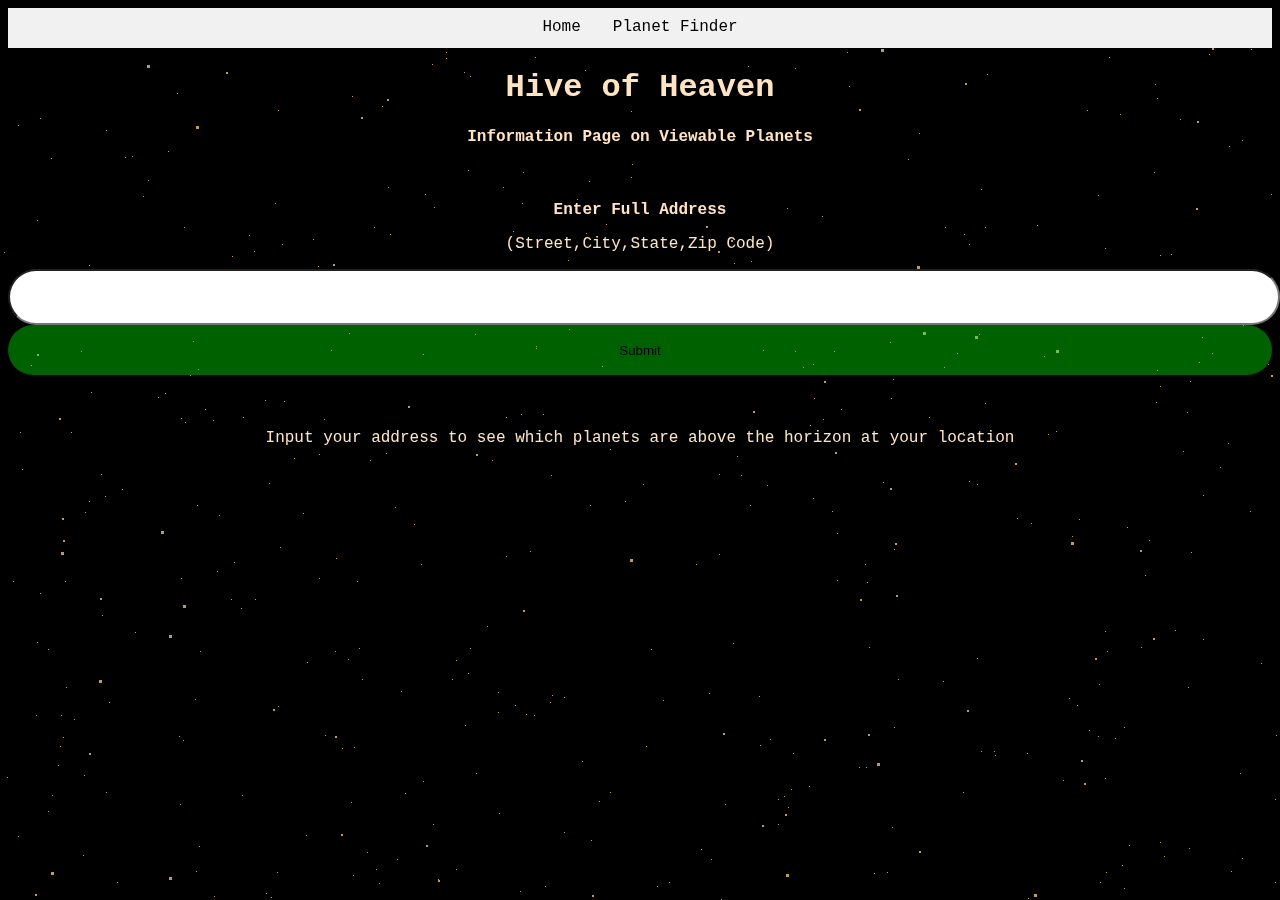
<file: celestial.html>
<!DOCTYPE html>
<html lang="en">
<head>
    <meta charset="UTF-8">
    <meta http-equiv="X-UA-Compatible" content="IE=edge">
    <meta name="viewport" content="width=device-width, initial-scale=1.0">
    <title>Document</title>
    <link rel="stylesheet" href="styles.css">




<style>



  

  img{
    width: 100px;
    height: auto;
  }
  </style>








</head>
<body style="background-color: black;">

    <div class="bg-animation">
        <div id="stars"></div>
        <div id="stars2"></div>
        <div id="stars3"></div>
        <div id="stars4"></div>
    </div>



    <div class="parent">
      <ul>
        <li><a href="index.html">Home</a><a href="celestial.html">Planet Finder</a></li>
      </ul>
      <div class="div1">            
        <h1> Hive of Heaven</h1>
        <h4>Information Page on Viewable Planets</h4></div>


      <div class="div2">         
                  
     
        <br>
        <!-- SEARCH BAR -->
        <form id="form">
          <p><strong>Enter Full Address</strong></p>
          <p id="address">(Street,City,State,Zip Code)</p>
        <label for="site-search"></label>
        <input type="text" id="site-search" name="q">
                    <input type="submit"  id="button"></input>
                  
        </form>
      <br>
      <p style="padding:20px">Input your address to see which planets are above the horizon at your location</p>
      </div>
      <div class="div3"> 
        <div class="planetrender"></div>
        <div class="planetclass"></div>
      
      </div>




      <div class="div4"> </div>
      <div class="div5"> </div>
      </div>













    <script defer src="celestial.js"></script>

</body>
</html>
</file>
<file: styles.css>
/* .planetclass {

  width: auto;
  background-color: rgba(240, 255, 255, 0.236);
} */

  /* div.insertPlanetINFO{
    margin: auto;
    font-family: 'Courier New', Courier, monospace;
  } */



  /* STARS BACKGROUND Beginning */
  /* Copyright (c) 2022 by Riley Pearce (https://codepen.io/riley-pearce/pen/OJWPjZM)

  Permission is hereby granted, free of charge, to any person obtaining a copy of this software and associated documentation files (the "Software"), to deal in the Software without restriction, including without limitation the rights to use, copy, modify, merge, publish, distribute, sublicense, and/or sell copies of the Software, and to permit persons to whom the Software is furnished to do so, subject to the following conditions:
  
  The above copyright notice and this permission notice shall be included in all copies or substantial portions of the Software.
  
  THE SOFTWARE IS PROVIDED "AS IS", WITHOUT WARRANTY OF ANY KIND, EXPRESS OR IMPLIED, INCLUDING BUT NOT LIMITED TO THE WARRANTIES OF MERCHANTABILITY, FITNESS FOR A PARTICULAR PURPOSE AND NONINFRINGEMENT. IN NO EVENT SHALL THE AUTHORS OR COPYRIGHT HOLDERS BE LIABLE FOR ANY CLAIM, DAMAGES OR OTHER LIABILITY, WHETHER IN AN ACTION OF CONTRACT, TORT OR OTHERWISE, ARISING FROM, OUT OF OR IN CONNECTION WITH THE SOFTWARE OR THE USE OR OTHER DEALINGS IN THE SOFTWARE. */
  
  

  .full-wh {
    position: absolute;
    top: 0px;
    left: 0px;
    bottom: 0px;
    width: 100%;
}

.bg-animation {
    position: fixed;
    top: 0;
    left: 0;
    width: 100%;
    height: 100%;
    z-index: -100;
}

.bg-animation {
    position: fixed;
    top: 0;
    left: 0;
    width: 100%;
    height: 100%;

}

#stars {
    width: 1px;
    height: 1px;
    background: transparent;
    box-shadow: 117px 1613px #c49952, 1488px 635px #c49952, 944px 914px #c49952, 647px 277px #c49952, 1792px 1205px #c49952, 656px 1517px #c49952, 820px 1839px #c49952, 1153px 1400px #c49952, 870px 13px #c49952, 550px 702px #c49952, 1155px 1056px #c49952, 88px 1709px #c49952, 1450px 1090px #c49952, 1929px 457px #c49952, 1390px 905px #c49952, 1771px 269px #c49952, 1741px 669px #c49952, 432px 64px #c49952, 563px 996px #c49952, 1918px 1873px #c49952, 1845px 1211px #c49952, 231px 1503px #c49952, 37px 220px #c49952, 1970px 495px #c49952, 1812px 925px #c49952, 67px 1398px #c49952, 535px 279px #c49952, 1837px 829px #c49952, 1945px 685px #c49952, 1677px 1817px #c49952, 1317px 1415px #c49952, 1785px 905px #c49952, 1787px 1554px #c49952, 802px 1296px #c49952, 512px 1101px #c49952, 583px 1364px #c49952, 336px 558px #c49952, 979px 334px #c49952, 106px 792px #c49952, 204px 34px #c49952, 1845px 1763px #c49952, 445px 1599px #c49952, 386px 453px #c49952, 471px 952px #c49952, 1466px 1676px #c49952, 1885px 303px #c49952, 51px 1717px #c49952, 1211px 299px #c49952, 1546px 1887px #c49952, 1067px 33px #c49952, 1088px 1326px #c49952, 1938px 760px #c49952, 470px 648px #c49952, 1213px 269px #c49952, 1767px 78px #c49952, 977px 976px #c49952, 1926px 175px #c49952, 722px 1512px #c49952, 945px 227px #c49952, 1811px 99px #c49952, 1912px 1406px #c49952, 1602px 1243px #c49952, 610px 449px #c49952, 654px 1393px #c49952, 1930px 1193px #c49952, 258px 1184px #c49952, 89px 265px #c49952, 824px 1494px #c49952, 1506px 1435px #c49952, 1027px 753px #c49952, 1px 1197px #c49952, 530px 1161px #c49952, 864px 1555px #c49952, 1610px 1604px #c49952, 1035px 1114px #c49952, 1456px 133px #c49952, 1196px 1253px #c49952, 361px 1037px #c49952, 834px 351px #c49952, 436px 1676px #c49952, 1194px 1007px #c49952, 1141px 647px #c49952, 319px 454px #c49952, 937px 1769px #c49952, 1872px 1013px #c49952, 733px 643px #c49952, 1250px 511px #c49952, 189px 296px #c49952, 1639px 163px #c49952, 1584px 336px #c49952, 1912px 1343px #c49952, 1298px 1307px #c49952, 1750px 902px #c49952, 1129px 845px #c49952, 1899px 1470px #c49952, 1427px 232px #c49952, 1391px 838px #c49952, 1225px 1819px #c49952, 190px 1366px #c49952, 1865px 518px #c49952, 203px 1383px #c49952, 1455px 614px #c49952, 423px 354px #c49952, 1678px 1790px #c49952, 241px 608px #c49952, 1089px 730px #c49952, 1342px 38px #c49952, 1848px 249px #c49952, 1874px 1785px #c49952, 1040px 1837px #c49952, 751px 261px #c49952, 510px 1975px #c49952, 52px 795px #c49952, 1786px 1310px #c49952, 498px 712px #c49952, 190px 375px #c49952, 1341px 722px #c49952, 43px 1394px #c49952, 1821px 1687px #c49952, 106px 130px #c49952, 1717px 1978px #c49952, 168px 151px #c49952, 183px 740px #c49952, 945px 1381px #c49952, 669px 1170px #c49952, 1285px 1816px #c49952, 110px 1217px #c49952, 1623px 813px #c49952, 869px 647px #c49952, 867px 582px #c49952, 735px 1240px #c49952, 519px 1896px #c49952, 132px 156px #c49952, 1649px 193px #c49952, 241px 1109px #c49952, 643px 484px #c49952, 574px 1282px #c49952, 1952px 564px #c49952, 1978px 145px #c49952, 329px 903px #c49952, 1674px 617px #c49952, 1978px 558px #c49952, 1808px 1715px #c49952, 1526px 1238px #c49952, 475px 1330px #c49952, 810px 425px #c49952, 1709px 634px #c49952, 1658px 336px #c49952, 425px 194px #c49952, 352px 96px #c49952, 148px 180px #c49952, 1139px 1046px #c49952, 1809px 1233px #c49952, 1669px 171px #c49952, 263px 1394px #c49952, 534px 715px #c49952, 396px 1008px #c49952, 589px 1445px #c49952, 1190px 381px #c49952, 1709px 279px #c49952, 520px 891px #c49952, 1136px 1867px #c49952, 1280px 1233px #c49952, 836px 296px #c49952, 1348px 646px #c49952, 1539px 913px #c49952, 423px 781px #c49952, 1271px 1805px #c49952, 696px 564px #c49952, 1549px 804px #c49952, 303px 1555px #c49952, 1449px 1903px #c49952, 66px 687px #c49952, 1164px 856px #c49952, 1958px 1326px #c49952, 125px 157px #c49952, 508px 1669px #c49952, 465px 725px #c49952, 1925px 1440px #c49952, 405px 793px #c49952, 278px 110px #c49952, 1084px 1065px #c49952, 1077px 705px #c49952, 663px 1844px #c49952, 734px 263px #c49952, 870px 1761px #c49952, 103px 1169px #c49952, 1506px 1295px #c49952, 1883px 926px #c49952, 335px 1361px #c49952, 1126px 1284px #c49952, 257px 1165px #c49952, 837px 580px #c49952, 1211px 1362px #c49952, 1137px 1380px #c49952, 135px 632px #c49952, 1491px 1965px #c49952, 1098px 195px #c49952, 506px 417px #c49952, 693px 1243px #c49952, 622px 1862px #c49952, 1412px 1343px #c49952, 948px 1894px #c49952, 1315px 1363px #c49952, 754px 1098px #c49952, 1931px 930px #c49952, 1831px 342px #c49952, 1751px 1839px #c49952, 84px 775px #c49952, 1662px 1488px #c49952, 617px 1769px #c49952, 1869px 1292px #c49952, 963px 432px #c49952, 371px 1114px #c49952, 37px 642px #c49952, 21px 1184px #c49952, 602px 366px #c49952, 414px 524px #c49952, 282px 244px #c49952, 1689px 868px #c49952, 943px 681px #c49952, 898px 679px #c49952, 449px 1774px #c49952, 1678px 1313px #c49952, 475px 1811px #c49952, 1146px 1509px #c49952, 1151px 1863px #c49952, 1617px 846px #c49952, 82px 1077px #c49952, 324px 1317px #c49952, 1516px 885px #c49952, 1706px 1526px #c49952, 1925px 1180px #c49952, 553px 967px #c49952, 1072px 536px #c49952, 1715px 1816px #c49952, 185px 286px #c49952, 1362px 1600px #c49952, 628px 1938px #c49952, 1187px 412px #c49952, 569px 211px #c49952, 1959px 1356px #c49952, 1571px 105px #c49952, 319px 1111px #c49952, 36px 1364px #c49952, 502px 1788px #c49952, 1051px 1993px #c49952, 1617px 773px #c49952, 424px 1507px #c49952, 1623px 1955px #c49952, 307px 662px #c49952, 183px 1048px #c49952, 1919px 1453px #c49952, 1006px 1817px #c49952, 468px 673px #c49952, 1142px 1375px #c49952, 1228px 443px #c49952, 1734px 552px #c49952, 20px 1041px #c49952, 1783px 334px #c49952, 98px 1237px #c49952, 1356px 1940px #c49952, 853px 1779px #c49952, 1910px 560px #c49952, 1174px 1656px #c49952, 110px 1724px #c49952, 542px 1771px #c49952, 1758px 1931px #c49952, 1463px 1401px #c49952, 1155px 84px #c49952, 1504px 835px #c49952, 750px 322px #c49952, 407px 1900px #c49952, 1600px 1141px #c49952, 657px 886px #c49952, 526px 714px #c49952, 18px 836px #c49952, 1546px 1548px #c49952, 22px 469px #c49952, 594px 1466px #c49952, 1160px 1078px #c49952, 627px 1055px #c49952, 195px 699px #c49952, 1099px 684px #c49952, 530px 551px #c49952, 1160px 1325px #c49952, 894px 727px #c49952, 1157px 98px #c49952, 136px 1483px #c49952, 1875px 1975px #c49952, 1803px 566px #c49952, 318px 1073px #c49952, 1866px 1656px #c49952, 543px 414px #c49952, 719px 474px #c49952, 1115px 738px #c49952, 353px 875px #c49952, 184px 1938px #c49952, 1854px 1534px #c49952, 420px 1698px #c49952, 1480px 1550px #c49952, 522px 203px #c49952, 1897px 1904px #c49952, 975px 1708px #c49952, 1774px 602px #c49952, 1908px 274px #c49952, 61px 715px #c49952, 983px 1156px #c49952, 326px 1013px #c49952, 641px 290px #c49952, 1522px 120px #c49952, 405px 1637px #c49952, 1021px 1099px #c49952, 631px 1145px #c49952, 982px 1967px #c49952, 200px 651px #c49952, 795px 351px #c49952, 790px 1082px #c49952, 144px 1572px #c49952, 1542px 901px #c49952, 158px 1524px #c49952, 849px 1843px #c49952, 1807px 203px #c49952, 1747px 45px #c49952, 1603px 1738px #c49952, 617px 1966px #c49952, 342px 748px #c49952, 1779px 1173px #c49952, 1428px 152px #c49952, 589px 1998px #c49952, 1940px 1838px #c49952, 115px 272px #c49952, 1217px 1395px #c49952, 1402px 1491px #c49952, 1833px 1814px #c49952, 243px 966px #c49952, 319px 578px #c49952, 813px 364px #c49952, 669px 882px #c49952, 551px 134px #c49952, 1819px 920px #c49952, 740px 1826px #c49952, 1021px 952px #c49952, 1575px 453px #c49952, 324px 419px #c49952, 929px 417px #c49952, 885px 1112px #c49952, 503px 187px #c49952, 1908px 362px #c49952, 1063px 1601px #c49952, 169px 1792px #c49952, 789px 963px #c49952, 1697px 948px #c49952, 1761px 1810px #c49952, 1844px 1591px #c49952, 1709px 949px #c49952, 1402px 1396px #c49952, 1037px 225px #c49952, 1832px 518px #c49952, 1728px 1782px #c49952, 194px 1421px #c49952, 1395px 742px #c49952, 1478px 1325px #c49952, 40px 593px #c49952, 1732px 117px #c49952, 51px 158px #c49952, 1598px 1672px #c49952, 701px 849px #c49952, 1403px 1979px #c49952, 145px 1414px #c49952, 550px 906px #c49952, 1366px 460px #c49952, 142px 1379px #c49952, 34px 1864px #c49952, 1346px 308px #c49952, 293px 998px #c49952, 21px 1868px #c49952, 540px 1033px #c49952, 60px 746px #c49952, 1602px 1476px #c49952, 180px 804px #c49952, 345px 1982px #c49952, 1439px 640px #c49952, 939px 1834px #c49952, 20px 432px #c49952, 492px 1549px #c49952, 109px 1579px #c49952, 1796px 1403px #c49952, 1079px 519px #c49952, 1664px 389px #c49952, 1627px 1061px #c49952, 823px 419px #c49952, 1399px 1882px #c49952, 1906px 344px #c49952, 1189px 848px #c49952, 117px 882px #c49952, 1262px 33px #c49952, 1048px 434px #c49952, 1208px 1309px #c49952, 1616px 408px #c49952, 1833px 853px #c49952, 1433px 1656px #c49952, 811px 1861px #c49952, 439px 1672px #c49952, 1105px 248px #c49952, 328px 1652px #c49952, 13px 1658px #c49952, 685px 987px #c49952, 985px 403px #c49952, 1664px 1206px #c49952, 1993px 1925px #c49952, 440px 917px #c49952, 1835px 319px #c49952, 1404px 1907px #c49952, 624px 1443px #c49952, 843px 954px #c49952, 478px 1567px #c49952, 895px 1602px #c49952, 1231px 871px #c49952, 1267px 1646px #c49952, 475px 334px #c49952, 784px 796px #c49952, 1294px 199px #c49952, 109px 702px #c49952, 1978px 362px #c49952, 291px 940px #c49952, 971px 1343px #c49952, 74px 719px #c49952, 36px 715px #c49952, 1007px 1423px #c49952, 860px 314px #c49952, 631px 177px #c49952, 1900px 1590px #c49952, 1239px 1348px #c49952, 1346px 1270px #c49952, 1934px 1475px #c49952, 1553px 559px #c49952, 588px 1969px #c49952, 670px 1269px #c49952, 1484px 376px #c49952, 20px 1424px #c49952, 1396px 8px #c49952, 969px 244px #c49952, 1807px 538px #c49952, 1873px 891px #c49952, 636px 1142px #c49952, 1474px 1562px #c49952, 763px 350px #c49952, 663px 700px #c49952, 500px 1469px #c49952, 1302px 722px #c49952, 181px 291px #c49952, 266px 893px #c49952, 1403px 654px #c49952, 492px 460px #c49952, 1503px 1369px #c49952, 23px 1662px #c49952, 349px 333px #c49952, 1435px 1017px #c49952, 1441px 705px #c49952, 1708px 1446px #c49952, 1041px 911px #c49952, 1063px 780px #c49952, 1158px 1356px #c49952, 767px 1454px #c49952, 1912px 797px #c49952, 1731px 1759px #c49952, 1378px 1390px #c49952, 1815px 1364px #c49952, 960px 270px #c49952, 1343px 427px #c49952, 275px 203px #c49952, 1319px 1092px #c49952, 1455px 770px #c49952, 283px 1503px #c49952, 1505px 901px #c49952, 1738px 1561px #c49952, 1526px 1935px #c49952, 1757px 669px #c49952, 1640px 620px #c49952, 1750px 722px #c49952, 748px 66px #c49952, 1149px 540px #c49952, 159px 953px #c49952, 200px 1426px #c49952, 515px 1110px #c49952, 1552px 737px #c49952, 1094px 1459px #c49952, 778px 799px #c49952, 1031px 523px #c49952, 743px 1825px #c49952, 1100px 882px #c49952, 1088px 1836px #c49952, 255px 599px #c49952, 67px 1361px #c49952, 247px 1721px #c49952, 1722px 346px #c49952, 1822px 155px #c49952, 452px 1973px #c49952, 415px 1960px #c49952, 1109px 57px #c49952, 273px 1392px #c49952, 404px 1071px #c49952, 1212px 353px #c49952, 370px 460px #c49952, 795px 1523px #c49952, 1932px 340px #c49952, 51px 1473px #c49952, 1268px 364px #c49952, 1512px 1862px #c49952, 1678px 1801px #c49952, 1796px 579px #c49952, 254px 251px #c49952, 1466px 1717px #c49952, 893px 379px #c49952, 1153px 923px #c49952, 913px 1808px #c49952, 791px 789px #c49952, 417px 1924px #c49952, 1336px 1599px #c49952, 1695px 908px #c49952, 1120px 114px #c49952, 493px 1949px #c49952, 68px 1905px #c49952, 969px 481px #c49952, 1420px 1095px #c49952, 800px 1117px #c49952, 390px 234px #c49952, 356px 1644px #c49952, 1098px 1486px #c49952, 1360px 521px #c49952, 149px 1198px #c49952, 354px 747px #c49952, 1749px 487px #c49952, 470px 76px #c49952, 1672px 289px #c49952, 1731px 545px #c49952, 1547px 1590px #c49952, 498px 692px #c49952, 398px 1592px #c49952, 1846px 1237px #c49952, 1537px 1474px #c49952, 1726px 1374px #c49952, 1922px 858px #c49952, 376px 321px #c49952, 985px 227px #c49952, 234px 1421px #c49952, 760px 745px #c49952, 1990px 1132px #c49952, 1560px 1597px #c49952, 338px 1310px #c49952, 1924px 1664px #c49952, 547px 1747px #c49952, 1639px 1282px #c49952, 1202px 337px #c49952, 1985px 779px #c49952, 737px 456px #c49952, 89px 501px #c49952, 963px 792px #c49952, 655px 1447px #c49952, 1492px 1994px #c49952, 1171px 254px #c49952, 892px 827px #c49952, 1735px 442px #c49952, 1474px 1187px #c49952, 846px 1518px #c49952, 557px 1805px #c49952, 738px 945px #c49952, 795px 68px #c49952, 663px 1956px #c49952, 1607px 290px #c49952, 1524px 15px #c49952, 1097px 1911px #c49952, 157px 1939px #c49952, 935px 1065px #c49952, 1809px 1708px #c49952, 164px 1157px #c49952, 83px 855px #c49952, 625px 501px #c49952, 814px 398px #c49952, 552px 695px #c49952, 597px 1546px #c49952, 1237px 1417px #c49952, 628px 284px #c49952, 866px 767px #c49952, 1403px 1394px #c49952, 765px 1563px #c49952, 1648px 109px #c49952, 1205px 1659px #c49952, 921px 1313px #c49952, 1319px 243px #c49952, 18px 125px #c49952, 7px 777px #c49952, 181px 418px #c49952, 1062px 1892px #c49952, 382px 106px #c49952, 994px 751px #c49952, 964px 234px #c49952, 40px 118px #c49952, 278px 706px #c49952, 1540px 1978px #c49952, 425px 1661px #c49952, 1050px 321px #c49952, 735px 1729px #c49952, 1438px 260px #c49952, 1229px 1109px #c49952, 186px 1041px #c49952, 244px 1184px #c49952, 392px 1472px #c49952, 670px 1249px #c49952, 1260px 1443px #c49952, 1977px 1511px #c49952, 1240px 773px #c49952, 303px 513px #c49952, 63px 1530px #c49952, 610px 792px #c49952, 1987px 1647px #c49952, 676px 1597px #c49952, 1740px 1244px #c49952, 816px 1661px #c49952, 351px 802px #c49952, 252px 1082px #c49952, 31px 365px #c49952, 1453px 984px #c49952, 667px 1233px #c49952, 1247px 1800px #c49952, 839px 270px #c49952, 775px 913px #c49952, 1966px 1398px #c49952, 499px 813px #c49952, 922px 1982px #c49952, 1409px 1902px #c49952, 1499px 1766px #c49952, 721px 899px #c49952, 788px 807px #c49952, 989px 1355px #c49952, 1248px 1274px #c49952, 849px 1091px #c49952, 1799px 1036px #c49952, 1486px 700px #c49952, 170px 1989px #c49952, 1275px 799px #c49952, 772px 2000px #c49952, 1642px 362px #c49952, 216px 940px #c49952, 1893px 281px #c49952, 1944px 1298px #c49952, 1294px 400px #c49952, 1523px 441px #c49952, 1829px 340px #c49952, 468px 170px #c49952, 1099px 967px #c49952, 1331px 665px #c49952, 1174px 1553px #c49952, 1567px 325px #c49952, 1028px 1399px #c49952, 781px 1451px #c49952, 1912px 1954px #c49952, 874px 873px #c49952, 1298px 1722px #c49952, 1879px 706px #c49952, 57px 1221px #c49952, 1116px 1432px #c49952, 48px 811px #c49952, 101px 916px #c49952, 677px 304px #c49952, 1203px 639px #c49952, 1391px 199px #c49952, 1895px 1988px #c49952, 1462px 1023px #c49952, 1216px 1751px #c49952, 1261px 663px #c49952, 1290px 1119px #c49952, 137px 1793px #c49952, 1052px 1470px #c49952, 1561px 226px #c49952, 1156px 402px #c49952, 709px 693px #c49952, 1040px 1911px #c49952, 1624px 1115px #c49952, 551px 475px #c49952, 416px 1090px #c49952, 1183px 451px #c49952, 58px 765px #c49952, 743px 1016px #c49952, 198px 369px #c49952, 1645px 1503px #c49952, 997px 22px #c49952, 1447px 1323px #c49952, 379px 883px #c49952, 1171px 1195px #c49952, 919px 133px #c49952, 1400px 517px #c49952, 725px 804px #c49952, 1600px 699px #c49952, 357px 581px #c49952, 266px 1713px #c49952, 848px 1749px #c49952, 1963px 1045px #c49952, 119px 1136px #c49952;
    -webkit-animation: animStar 50s linear infinite;
    -moz-animation: animStar 50s linear infinite;
    -ms-animation: animStar 50s linear infinite;
    animation: animStar 50s linear infinite;
}

#stars:after {
    content: " ";
    position: absolute;
    top: 2000px;
    width: 1px;
    height: 1px;
    background: transparent;
    box-shadow: 117px 1613px #c49952, 1488px 635px #c49952, 944px 914px #c49952, 647px 277px #c49952, 1792px 1205px #c49952, 656px 1517px #c49952, 820px 1839px #c49952, 1153px 1400px #c49952, 870px 13px #c49952, 550px 702px #c49952, 1155px 1056px #c49952, 88px 1709px #c49952, 1450px 1090px #c49952, 1929px 457px #c49952, 1390px 905px #c49952, 1771px 269px #c49952, 1741px 669px #c49952, 432px 64px #c49952, 563px 996px #c49952, 1918px 1873px #c49952, 1845px 1211px #c49952, 231px 1503px #c49952, 37px 220px #c49952, 1970px 495px #c49952, 1812px 925px #c49952, 67px 1398px #c49952, 535px 279px #c49952, 1837px 829px #c49952, 1945px 685px #c49952, 1677px 1817px #c49952, 1317px 1415px #c49952, 1785px 905px #c49952, 1787px 1554px #c49952, 802px 1296px #c49952, 512px 1101px #c49952, 583px 1364px #c49952, 336px 558px #c49952, 979px 334px #c49952, 106px 792px #c49952, 204px 34px #c49952, 1845px 1763px #c49952, 445px 1599px #c49952, 386px 453px #c49952, 471px 952px #c49952, 1466px 1676px #c49952, 1885px 303px #c49952, 51px 1717px #c49952, 1211px 299px #c49952, 1546px 1887px #c49952, 1067px 33px #c49952, 1088px 1326px #c49952, 1938px 760px #c49952, 470px 648px #c49952, 1213px 269px #c49952, 1767px 78px #c49952, 977px 976px #c49952, 1926px 175px #c49952, 722px 1512px #c49952, 945px 227px #c49952, 1811px 99px #c49952, 1912px 1406px #c49952, 1602px 1243px #c49952, 610px 449px #c49952, 654px 1393px #c49952, 1930px 1193px #c49952, 258px 1184px #c49952, 89px 265px #c49952, 824px 1494px #c49952, 1506px 1435px #c49952, 1027px 753px #c49952, 1px 1197px #c49952, 530px 1161px #c49952, 864px 1555px #c49952, 1610px 1604px #c49952, 1035px 1114px #c49952, 1456px 133px #c49952, 1196px 1253px #c49952, 361px 1037px #c49952, 834px 351px #c49952, 436px 1676px #c49952, 1194px 1007px #c49952, 1141px 647px #c49952, 319px 454px #c49952, 937px 1769px #c49952, 1872px 1013px #c49952, 733px 643px #c49952, 1250px 511px #c49952, 189px 296px #c49952, 1639px 163px #c49952, 1584px 336px #c49952, 1912px 1343px #c49952, 1298px 1307px #c49952, 1750px 902px #c49952, 1129px 845px #c49952, 1899px 1470px #c49952, 1427px 232px #c49952, 1391px 838px #c49952, 1225px 1819px #c49952, 190px 1366px #c49952, 1865px 518px #c49952, 203px 1383px #c49952, 1455px 614px #c49952, 423px 354px #c49952, 1678px 1790px #c49952, 241px 608px #c49952, 1089px 730px #c49952, 1342px 38px #c49952, 1848px 249px #c49952, 1874px 1785px #c49952, 1040px 1837px #c49952, 751px 261px #c49952, 510px 1975px #c49952, 52px 795px #c49952, 1786px 1310px #c49952, 498px 712px #c49952, 190px 375px #c49952, 1341px 722px #c49952, 43px 1394px #c49952, 1821px 1687px #c49952, 106px 130px #c49952, 1717px 1978px #c49952, 168px 151px #c49952, 183px 740px #c49952, 945px 1381px #c49952, 669px 1170px #c49952, 1285px 1816px #c49952, 110px 1217px #c49952, 1623px 813px #c49952, 869px 647px #c49952, 867px 582px #c49952, 735px 1240px #c49952, 519px 1896px #c49952, 132px 156px #c49952, 1649px 193px #c49952, 241px 1109px #c49952, 643px 484px #c49952, 574px 1282px #c49952, 1952px 564px #c49952, 1978px 145px #c49952, 329px 903px #c49952, 1674px 617px #c49952, 1978px 558px #c49952, 1808px 1715px #c49952, 1526px 1238px #c49952, 475px 1330px #c49952, 810px 425px #c49952, 1709px 634px #c49952, 1658px 336px #c49952, 425px 194px #c49952, 352px 96px #c49952, 148px 180px #c49952, 1139px 1046px #c49952, 1809px 1233px #c49952, 1669px 171px #c49952, 263px 1394px #c49952, 534px 715px #c49952, 396px 1008px #c49952, 589px 1445px #c49952, 1190px 381px #c49952, 1709px 279px #c49952, 520px 891px #c49952, 1136px 1867px #c49952, 1280px 1233px #c49952, 836px 296px #c49952, 1348px 646px #c49952, 1539px 913px #c49952, 423px 781px #c49952, 1271px 1805px #c49952, 696px 564px #c49952, 1549px 804px #c49952, 303px 1555px #c49952, 1449px 1903px #c49952, 66px 687px #c49952, 1164px 856px #c49952, 1958px 1326px #c49952, 125px 157px #c49952, 508px 1669px #c49952, 465px 725px #c49952, 1925px 1440px #c49952, 405px 793px #c49952, 278px 110px #c49952, 1084px 1065px #c49952, 1077px 705px #c49952, 663px 1844px #c49952, 734px 263px #c49952, 870px 1761px #c49952, 103px 1169px #c49952, 1506px 1295px #c49952, 1883px 926px #c49952, 335px 1361px #c49952, 1126px 1284px #c49952, 257px 1165px #c49952, 837px 580px #c49952, 1211px 1362px #c49952, 1137px 1380px #c49952, 135px 632px #c49952, 1491px 1965px #c49952, 1098px 195px #c49952, 506px 417px #c49952, 693px 1243px #c49952, 622px 1862px #c49952, 1412px 1343px #c49952, 948px 1894px #c49952, 1315px 1363px #c49952, 754px 1098px #c49952, 1931px 930px #c49952, 1831px 342px #c49952, 1751px 1839px #c49952, 84px 775px #c49952, 1662px 1488px #c49952, 617px 1769px #c49952, 1869px 1292px #c49952, 963px 432px #c49952, 371px 1114px #c49952, 37px 642px #c49952, 21px 1184px #c49952, 602px 366px #c49952, 414px 524px #c49952, 282px 244px #c49952, 1689px 868px #c49952, 943px 681px #c49952, 898px 679px #c49952, 449px 1774px #c49952, 1678px 1313px #c49952, 475px 1811px #c49952, 1146px 1509px #c49952, 1151px 1863px #c49952, 1617px 846px #c49952, 82px 1077px #c49952, 324px 1317px #c49952, 1516px 885px #c49952, 1706px 1526px #c49952, 1925px 1180px #c49952, 553px 967px #c49952, 1072px 536px #c49952, 1715px 1816px #c49952, 185px 286px #c49952, 1362px 1600px #c49952, 628px 1938px #c49952, 1187px 412px #c49952, 569px 211px #c49952, 1959px 1356px #c49952, 1571px 105px #c49952, 319px 1111px #c49952, 36px 1364px #c49952, 502px 1788px #c49952, 1051px 1993px #c49952, 1617px 773px #c49952, 424px 1507px #c49952, 1623px 1955px #c49952, 307px 662px #c49952, 183px 1048px #c49952, 1919px 1453px #c49952, 1006px 1817px #c49952, 468px 673px #c49952, 1142px 1375px #c49952, 1228px 443px #c49952, 1734px 552px #c49952, 20px 1041px #c49952, 1783px 334px #c49952, 98px 1237px #c49952, 1356px 1940px #c49952, 853px 1779px #c49952, 1910px 560px #c49952, 1174px 1656px #c49952, 110px 1724px #c49952, 542px 1771px #c49952, 1758px 1931px #c49952, 1463px 1401px #c49952, 1155px 84px #c49952, 1504px 835px #c49952, 750px 322px #c49952, 407px 1900px #c49952, 1600px 1141px #c49952, 657px 886px #c49952, 526px 714px #c49952, 18px 836px #c49952, 1546px 1548px #c49952, 22px 469px #c49952, 594px 1466px #c49952, 1160px 1078px #c49952, 627px 1055px #c49952, 195px 699px #c49952, 1099px 684px #c49952, 530px 551px #c49952, 1160px 1325px #c49952, 894px 727px #c49952, 1157px 98px #c49952, 136px 1483px #c49952, 1875px 1975px #c49952, 1803px 566px #c49952, 318px 1073px #c49952, 1866px 1656px #c49952, 543px 414px #c49952, 719px 474px #c49952, 1115px 738px #c49952, 353px 875px #c49952, 184px 1938px #c49952, 1854px 1534px #c49952, 420px 1698px #c49952, 1480px 1550px #c49952, 522px 203px #c49952, 1897px 1904px #c49952, 975px 1708px #c49952, 1774px 602px #c49952, 1908px 274px #c49952, 61px 715px #c49952, 983px 1156px #c49952, 326px 1013px #c49952, 641px 290px #c49952, 1522px 120px #c49952, 405px 1637px #c49952, 1021px 1099px #c49952, 631px 1145px #c49952, 982px 1967px #c49952, 200px 651px #c49952, 795px 351px #c49952, 790px 1082px #c49952, 144px 1572px #c49952, 1542px 901px #c49952, 158px 1524px #c49952, 849px 1843px #c49952, 1807px 203px #c49952, 1747px 45px #c49952, 1603px 1738px #c49952, 617px 1966px #c49952, 342px 748px #c49952, 1779px 1173px #c49952, 1428px 152px #c49952, 589px 1998px #c49952, 1940px 1838px #c49952, 115px 272px #c49952, 1217px 1395px #c49952, 1402px 1491px #c49952, 1833px 1814px #c49952, 243px 966px #c49952, 319px 578px #c49952, 813px 364px #c49952, 669px 882px #c49952, 551px 134px #c49952, 1819px 920px #c49952, 740px 1826px #c49952, 1021px 952px #c49952, 1575px 453px #c49952, 324px 419px #c49952, 929px 417px #c49952, 885px 1112px #c49952, 503px 187px #c49952, 1908px 362px #c49952, 1063px 1601px #c49952, 169px 1792px #c49952, 789px 963px #c49952, 1697px 948px #c49952, 1761px 1810px #c49952, 1844px 1591px #c49952, 1709px 949px #c49952, 1402px 1396px #c49952, 1037px 225px #c49952, 1832px 518px #c49952, 1728px 1782px #c49952, 194px 1421px #c49952, 1395px 742px #c49952, 1478px 1325px #c49952, 40px 593px #c49952, 1732px 117px #c49952, 51px 158px #c49952, 1598px 1672px #c49952, 701px 849px #c49952, 1403px 1979px #c49952, 145px 1414px #c49952, 550px 906px #c49952, 1366px 460px #c49952, 142px 1379px #c49952, 34px 1864px #c49952, 1346px 308px #c49952, 293px 998px #c49952, 21px 1868px #c49952, 540px 1033px #c49952, 60px 746px #c49952, 1602px 1476px #c49952, 180px 804px #c49952, 345px 1982px #c49952, 1439px 640px #c49952, 939px 1834px #c49952, 20px 432px #c49952, 492px 1549px #c49952, 109px 1579px #c49952, 1796px 1403px #c49952, 1079px 519px #c49952, 1664px 389px #c49952, 1627px 1061px #c49952, 823px 419px #c49952, 1399px 1882px #c49952, 1906px 344px #c49952, 1189px 848px #c49952, 117px 882px #c49952, 1262px 33px #c49952, 1048px 434px #c49952, 1208px 1309px #c49952, 1616px 408px #c49952, 1833px 853px #c49952, 1433px 1656px #c49952, 811px 1861px #c49952, 439px 1672px #c49952, 1105px 248px #c49952, 328px 1652px #c49952, 13px 1658px #c49952, 685px 987px #c49952, 985px 403px #c49952, 1664px 1206px #c49952, 1993px 1925px #c49952, 440px 917px #c49952, 1835px 319px #c49952, 1404px 1907px #c49952, 624px 1443px #c49952, 843px 954px #c49952, 478px 1567px #c49952, 895px 1602px #c49952, 1231px 871px #c49952, 1267px 1646px #c49952, 475px 334px #c49952, 784px 796px #c49952, 1294px 199px #c49952, 109px 702px #c49952, 1978px 362px #c49952, 291px 940px #c49952, 971px 1343px #c49952, 74px 719px #c49952, 36px 715px #c49952, 1007px 1423px #c49952, 860px 314px #c49952, 631px 177px #c49952, 1900px 1590px #c49952, 1239px 1348px #c49952, 1346px 1270px #c49952, 1934px 1475px #c49952, 1553px 559px #c49952, 588px 1969px #c49952, 670px 1269px #c49952, 1484px 376px #c49952, 20px 1424px #c49952, 1396px 8px #c49952, 969px 244px #c49952, 1807px 538px #c49952, 1873px 891px #c49952, 636px 1142px #c49952, 1474px 1562px #c49952, 763px 350px #c49952, 663px 700px #c49952, 500px 1469px #c49952, 1302px 722px #c49952, 181px 291px #c49952, 266px 893px #c49952, 1403px 654px #c49952, 492px 460px #c49952, 1503px 1369px #c49952, 23px 1662px #c49952, 349px 333px #c49952, 1435px 1017px #c49952, 1441px 705px #c49952, 1708px 1446px #c49952, 1041px 911px #c49952, 1063px 780px #c49952, 1158px 1356px #c49952, 767px 1454px #c49952, 1912px 797px #c49952, 1731px 1759px #c49952, 1378px 1390px #c49952, 1815px 1364px #c49952, 960px 270px #c49952, 1343px 427px #c49952, 275px 203px #c49952, 1319px 1092px #c49952, 1455px 770px #c49952, 283px 1503px #c49952, 1505px 901px #c49952, 1738px 1561px #c49952, 1526px 1935px #c49952, 1757px 669px #c49952, 1640px 620px #c49952, 1750px 722px #c49952, 748px 66px #c49952, 1149px 540px #c49952, 159px 953px #c49952, 200px 1426px #c49952, 515px 1110px #c49952, 1552px 737px #c49952, 1094px 1459px #c49952, 778px 799px #c49952, 1031px 523px #c49952, 743px 1825px #c49952, 1100px 882px #c49952, 1088px 1836px #c49952, 255px 599px #c49952, 67px 1361px #c49952, 247px 1721px #c49952, 1722px 346px #c49952, 1822px 155px #c49952, 452px 1973px #c49952, 415px 1960px #c49952, 1109px 57px #c49952, 273px 1392px #c49952, 404px 1071px #c49952, 1212px 353px #c49952, 370px 460px #c49952, 795px 1523px #c49952, 1932px 340px #c49952, 51px 1473px #c49952, 1268px 364px #c49952, 1512px 1862px #c49952, 1678px 1801px #c49952, 1796px 579px #c49952, 254px 251px #c49952, 1466px 1717px #c49952, 893px 379px #c49952, 1153px 923px #c49952, 913px 1808px #c49952, 791px 789px #c49952, 417px 1924px #c49952, 1336px 1599px #c49952, 1695px 908px #c49952, 1120px 114px #c49952, 493px 1949px #c49952, 68px 1905px #c49952, 969px 481px #c49952, 1420px 1095px #c49952, 800px 1117px #c49952, 390px 234px #c49952, 356px 1644px #c49952, 1098px 1486px #c49952, 1360px 521px #c49952, 149px 1198px #c49952, 354px 747px #c49952, 1749px 487px #c49952, 470px 76px #c49952, 1672px 289px #c49952, 1731px 545px #c49952, 1547px 1590px #c49952, 498px 692px #c49952, 398px 1592px #c49952, 1846px 1237px #c49952, 1537px 1474px #c49952, 1726px 1374px #c49952, 1922px 858px #c49952, 376px 321px #c49952, 985px 227px #c49952, 234px 1421px #c49952, 760px 745px #c49952, 1990px 1132px #c49952, 1560px 1597px #c49952, 338px 1310px #c49952, 1924px 1664px #c49952, 547px 1747px #c49952, 1639px 1282px #c49952, 1202px 337px #c49952, 1985px 779px #c49952, 737px 456px #c49952, 89px 501px #c49952, 963px 792px #c49952, 655px 1447px #c49952, 1492px 1994px #c49952, 1171px 254px #c49952, 892px 827px #c49952, 1735px 442px #c49952, 1474px 1187px #c49952, 846px 1518px #c49952, 557px 1805px #c49952, 738px 945px #c49952, 795px 68px #c49952, 663px 1956px #c49952, 1607px 290px #c49952, 1524px 15px #c49952, 1097px 1911px #c49952, 157px 1939px #c49952, 935px 1065px #c49952, 1809px 1708px #c49952, 164px 1157px #c49952, 83px 855px #c49952, 625px 501px #c49952, 814px 398px #c49952, 552px 695px #c49952, 597px 1546px #c49952, 1237px 1417px #c49952, 628px 284px #c49952, 866px 767px #c49952, 1403px 1394px #c49952, 765px 1563px #c49952, 1648px 109px #c49952, 1205px 1659px #c49952, 921px 1313px #c49952, 1319px 243px #c49952, 18px 125px #c49952, 7px 777px #c49952, 181px 418px #c49952, 1062px 1892px #c49952, 382px 106px #c49952, 994px 751px #c49952, 964px 234px #c49952, 40px 118px #c49952, 278px 706px #c49952, 1540px 1978px #c49952, 425px 1661px #c49952, 1050px 321px #c49952, 735px 1729px #c49952, 1438px 260px #c49952, 1229px 1109px #c49952, 186px 1041px #c49952, 244px 1184px #c49952, 392px 1472px #c49952, 670px 1249px #c49952, 1260px 1443px #c49952, 1977px 1511px #c49952, 1240px 773px #c49952, 303px 513px #c49952, 63px 1530px #c49952, 610px 792px #c49952, 1987px 1647px #c49952, 676px 1597px #c49952, 1740px 1244px #c49952, 816px 1661px #c49952, 351px 802px #c49952, 252px 1082px #c49952, 31px 365px #c49952, 1453px 984px #c49952, 667px 1233px #c49952, 1247px 1800px #c49952, 839px 270px #c49952, 775px 913px #c49952, 1966px 1398px #c49952, 499px 813px #c49952, 922px 1982px #c49952, 1409px 1902px #c49952, 1499px 1766px #c49952, 721px 899px #c49952, 788px 807px #c49952, 989px 1355px #c49952, 1248px 1274px #c49952, 849px 1091px #c49952, 1799px 1036px #c49952, 1486px 700px #c49952, 170px 1989px #c49952, 1275px 799px #c49952, 772px 2000px #c49952, 1642px 362px #c49952, 216px 940px #c49952, 1893px 281px #c49952, 1944px 1298px #c49952, 1294px 400px #c49952, 1523px 441px #c49952, 1829px 340px #c49952, 468px 170px #c49952, 1099px 967px #c49952, 1331px 665px #c49952, 1174px 1553px #c49952, 1567px 325px #c49952, 1028px 1399px #c49952, 781px 1451px #c49952, 1912px 1954px #c49952, 874px 873px #c49952, 1298px 1722px #c49952, 1879px 706px #c49952, 57px 1221px #c49952, 1116px 1432px #c49952, 48px 811px #c49952, 101px 916px #c49952, 677px 304px #c49952, 1203px 639px #c49952, 1391px 199px #c49952, 1895px 1988px #c49952, 1462px 1023px #c49952, 1216px 1751px #c49952, 1261px 663px #c49952, 1290px 1119px #c49952, 137px 1793px #c49952, 1052px 1470px #c49952, 1561px 226px #c49952, 1156px 402px #c49952, 709px 693px #c49952, 1040px 1911px #c49952, 1624px 1115px #c49952, 551px 475px #c49952, 416px 1090px #c49952, 1183px 451px #c49952, 58px 765px #c49952, 743px 1016px #c49952, 198px 369px #c49952, 1645px 1503px #c49952, 997px 22px #c49952, 1447px 1323px #c49952, 379px 883px #c49952, 1171px 1195px #c49952, 919px 133px #c49952, 1400px 517px #c49952, 725px 804px #c49952, 1600px 699px #c49952, 357px 581px #c49952, 266px 1713px #c49952, 848px 1749px #c49952, 1963px 1045px #c49952, 119px 1136px #c49952;
}

#stars2 {
    width: 2px;
    height: 2px;
    background: transparent;
    box-shadow: 1117px 1306px #c49952, 1078px 1783px #c49952, 1179px 1085px #c49952, 1145px 920px #c49952, 422px 1233px #c49952, 387px 98px #c49952, 1153px 637px #c49952, 1084px 782px #c49952, 476px 453px #c49952, 926px 1306px #c49952, 60px 1086px #c49952, 753px 1575px #c49952, 272px 1684px #c49952, 1285px 750px #c49952, 1416px 1327px #c49952, 1931px 473px #c49952, 736px 1395px #c49952, 1816px 763px #c49952, 438px 879px #c49952, 665px 1902px #c49952, 1341px 677px #c49952, 1404px 1073px #c49952, 100px 597px #c49952, 357px 1689px #c49952, 1044px 1342px #c49952, 1954px 502px #c49952, 1192px 1308px #c49952, 540px 1239px #c49952, 1360px 552px #c49952, 89px 752px #c49952, 659px 1253px #c49952, 62px 517px #c49952, 1375px 1705px #c49952, 1343px 1511px #c49952, 1659px 1922px #c49952, 1560px 289px #c49952, 1362px 1799px #c49952, 1886px 1480px #c49952, 1718px 1885px #c49952, 824px 738px #c49952, 1060px 1370px #c49952, 1781px 1171px #c49952, 255px 273px #c49952, 1197px 120px #c49952, 213px 7px #c49952, 1226px 1920px #c49952, 1844px 207px #c49952, 1675px 970px #c49952, 1435px 1283px #c49952, 37px 353px #c49952, 59px 417px #c49952, 921px 1602px #c49952, 1549px 1490px #c49952, 638px 1845px #c49952, 1328px 198px #c49952, 1050px 1149px #c49952, 1884px 711px #c49952, 333px 263px #c49952, 342px 1508px #c49952, 1388px 1810px #c49952, 1377px 1558px #c49952, 890px 487px #c49952, 1081px 759px #c49952, 890px 1515px #c49952, 911px 1284px #c49952, 335px 735px #c49952, 1140px 549px #c49952, 1239px 1064px #c49952, 226px 71px #c49952, 1100px 1278px #c49952, 1851px 1805px #c49952, 1370px 1999px #c49952, 1008px 1122px #c49952, 785px 813px #c49952, 1358px 601px #c49952, 1833px 1305px #c49952, 1768px 1304px #c49952, 1303px 532px #c49952, 860px 598px #c49952, 1329px 593px #c49952, 1038px 1088px #c49952, 408px 405px #c49952, 965px 82px #c49952, 1483px 1438px #c49952, 310px 1479px #c49952, 1786px 1500px #c49952, 1866px 852px #c49952, 18px 1757px #c49952, 1473px 1004px #c49952, 1542px 1933px #c49952, 633px 1970px #c49952, 1334px 1713px #c49952, 175px 28px #c49952, 592px 894px #c49952, 121px 1162px #c49952, 1601px 1567px #c49952, 1095px 657px #c49952, 640px 1233px #c49952, 1073px 1255px #c49952, 840px 1087px #c49952, 718px 250px #c49952, 967px 709px #c49952, 731px 239px #c49952, 1623px 593px #c49952, 1058px 1820px #c49952, 516px 1898px #c49952, 666px 12px #c49952, 1997px 1382px #c49952, 112px 1690px #c49952, 687px 1309px #c49952, 63px 539px #c49952, 185px 1897px #c49952, 1055px 1691px #c49952, 435px 1517px #c49952, 1175px 1119px #c49952, 1721px 133px #c49952, 1212px 47px #c49952, 166px 18px #c49952, 1416px 1652px #c49952, 1409px 1745px #c49952, 1357px 1232px #c49952, 1677px 1998px #c49952, 448px 1415px #c49952, 705px 1736px #c49952, 1031px 1466px #c49952, 543px 1651px #c49952, 1592px 1888px #c49952, 1749px 1175px #c49952, 639px 1114px #c49952, 1591px 508px #c49952, 759px 1244px #c49952, 824px 380px #c49952, 942px 955px #c49952, 723px 732px #c49952, 113px 1369px #c49952, 203px 1739px #c49952, 868px 733px #c49952, 713px 971px #c49952, 341px 833px #c49952, 762px 824px #c49952, 1359px 310px #c49952, 1858px 1349px #c49952, 1531px 692px #c49952, 1075px 1512px #c49952, 1677px 142px #c49952, 1912px 1478px #c49952, 1810px 1078px #c49952, 426px 844px #c49952, 1426px 588px #c49952, 1909px 654px #c49952, 1107px 295px #c49952, 1351px 527px #c49952, 1393px 599px #c49952, 1379px 1068px #c49952, 228px 1846px #c49952, 1271px 374px #c49952, 1348px 612px #c49952, 7px 1301px #c49952, 1501px 1782px #c49952, 1795px 423px #c49952, 1475px 1918px #c49952, 1328px 1861px #c49952, 1624px 51px #c49952, 1791px 672px #c49952, 1594px 1467px #c49952, 1655px 1603px #c49952, 919px 850px #c49952, 523px 609px #c49952, 1196px 207px #c49952, 753px 410px #c49952, 686px 1097px #c49952, 1570px 133px #c49952, 1996px 1137px #c49952, 361px 116px #c49952, 1015px 462px #c49952, 76px 1143px #c49952, 491px 1818px #c49952, 1563px 795px #c49952, 982px 1721px #c49952, 831px 1204px #c49952, 1737px 589px #c49952, 861px 1579px #c49952, 1666px 130px #c49952, 698px 1799px #c49952, 726px 1519px #c49952, 109px 1208px #c49952, 1184px 1057px #c49952, 835px 451px #c49952, 896px 594px #c49952, 35px 893px #c49952, 895px 542px #c49952, 706px 225px #c49952, 56px 1040px #c49952, 1954px 108px #c49952, 1439px 1423px #c49952, 26px 1881px #c49952, 802px 1564px #c49952, 273px 708px #c49952, 40px 31px #c49952, 859px 108px #c49952;
    -webkit-animation: animStar 100s linear infinite;
    -moz-animation: animStar 100s linear infinite;
    -ms-animation: animStar 100s linear infinite;
    animation: animStar 100s linear infinite;
}

#stars2:after {
    content: " ";
    position: absolute;
    top: 2000px;
    width: 2px;
    height: 2px;
    background: transparent;
    box-shadow: 1117px 1306px #c49952, 1078px 1783px #c49952, 1179px 1085px #c49952, 1145px 920px #c49952, 422px 1233px #c49952, 387px 98px #c49952, 1153px 637px #c49952, 1084px 782px #c49952, 476px 453px #c49952, 926px 1306px #c49952, 60px 1086px #c49952, 753px 1575px #c49952, 272px 1684px #c49952, 1285px 750px #c49952, 1416px 1327px #c49952, 1931px 473px #c49952, 736px 1395px #c49952, 1816px 763px #c49952, 438px 879px #c49952, 665px 1902px #c49952, 1341px 677px #c49952, 1404px 1073px #c49952, 100px 597px #c49952, 357px 1689px #c49952, 1044px 1342px #c49952, 1954px 502px #c49952, 1192px 1308px #c49952, 540px 1239px #c49952, 1360px 552px #c49952, 89px 752px #c49952, 659px 1253px #c49952, 62px 517px #c49952, 1375px 1705px #c49952, 1343px 1511px #c49952, 1659px 1922px #c49952, 1560px 289px #c49952, 1362px 1799px #c49952, 1886px 1480px #c49952, 1718px 1885px #c49952, 824px 738px #c49952, 1060px 1370px #c49952, 1781px 1171px #c49952, 255px 273px #c49952, 1197px 120px #c49952, 213px 7px #c49952, 1226px 1920px #c49952, 1844px 207px #c49952, 1675px 970px #c49952, 1435px 1283px #c49952, 37px 353px #c49952, 59px 417px #c49952, 921px 1602px #c49952, 1549px 1490px #c49952, 638px 1845px #c49952, 1328px 198px #c49952, 1050px 1149px #c49952, 1884px 711px #c49952, 333px 263px #c49952, 342px 1508px #c49952, 1388px 1810px #c49952, 1377px 1558px #c49952, 890px 487px #c49952, 1081px 759px #c49952, 890px 1515px #c49952, 911px 1284px #c49952, 335px 735px #c49952, 1140px 549px #c49952, 1239px 1064px #c49952, 226px 71px #c49952, 1100px 1278px #c49952, 1851px 1805px #c49952, 1370px 1999px #c49952, 1008px 1122px #c49952, 785px 813px #c49952, 1358px 601px #c49952, 1833px 1305px #c49952, 1768px 1304px #c49952, 1303px 532px #c49952, 860px 598px #c49952, 1329px 593px #c49952, 1038px 1088px #c49952, 408px 405px #c49952, 965px 82px #c49952, 1483px 1438px #c49952, 310px 1479px #c49952, 1786px 1500px #c49952, 1866px 852px #c49952, 18px 1757px #c49952, 1473px 1004px #c49952, 1542px 1933px #c49952, 633px 1970px #c49952, 1334px 1713px #c49952, 175px 28px #c49952, 592px 894px #c49952, 121px 1162px #c49952, 1601px 1567px #c49952, 1095px 657px #c49952, 640px 1233px #c49952, 1073px 1255px #c49952, 840px 1087px #c49952, 718px 250px #c49952, 967px 709px #c49952, 731px 239px #c49952, 1623px 593px #c49952, 1058px 1820px #c49952, 516px 1898px #c49952, 666px 12px #c49952, 1997px 1382px #c49952, 112px 1690px #c49952, 687px 1309px #c49952, 63px 539px #c49952, 185px 1897px #c49952, 1055px 1691px #c49952, 435px 1517px #c49952, 1175px 1119px #c49952, 1721px 133px #c49952, 1212px 47px #c49952, 166px 18px #c49952, 1416px 1652px #c49952, 1409px 1745px #c49952, 1357px 1232px #c49952, 1677px 1998px #c49952, 448px 1415px #c49952, 705px 1736px #c49952, 1031px 1466px #c49952, 543px 1651px #c49952, 1592px 1888px #c49952, 1749px 1175px #c49952, 639px 1114px #c49952, 1591px 508px #c49952, 759px 1244px #c49952, 824px 380px #c49952, 942px 955px #c49952, 723px 732px #c49952, 113px 1369px #c49952, 203px 1739px #c49952, 868px 733px #c49952, 713px 971px #c49952, 341px 833px #c49952, 762px 824px #c49952, 1359px 310px #c49952, 1858px 1349px #c49952, 1531px 692px #c49952, 1075px 1512px #c49952, 1677px 142px #c49952, 1912px 1478px #c49952, 1810px 1078px #c49952, 426px 844px #c49952, 1426px 588px #c49952, 1909px 654px #c49952, 1107px 295px #c49952, 1351px 527px #c49952, 1393px 599px #c49952, 1379px 1068px #c49952, 228px 1846px #c49952, 1271px 374px #c49952, 1348px 612px #c49952, 7px 1301px #c49952, 1501px 1782px #c49952, 1795px 423px #c49952, 1475px 1918px #c49952, 1328px 1861px #c49952, 1624px 51px #c49952, 1791px 672px #c49952, 1594px 1467px #c49952, 1655px 1603px #c49952, 919px 850px #c49952, 523px 609px #c49952, 1196px 207px #c49952, 753px 410px #c49952, 686px 1097px #c49952, 1570px 133px #c49952, 1996px 1137px #c49952, 361px 116px #c49952, 1015px 462px #c49952, 76px 1143px #c49952, 491px 1818px #c49952, 1563px 795px #c49952, 982px 1721px #c49952, 831px 1204px #c49952, 1737px 589px #c49952, 861px 1579px #c49952, 1666px 130px #c49952, 698px 1799px #c49952, 726px 1519px #c49952, 109px 1208px #c49952, 1184px 1057px #c49952, 835px 451px #c49952, 896px 594px #c49952, 35px 893px #c49952, 895px 542px #c49952, 706px 225px #c49952, 56px 1040px #c49952, 1954px 108px #c49952, 1439px 1423px #c49952, 26px 1881px #c49952, 802px 1564px #c49952, 273px 708px #c49952, 40px 31px #c49952, 859px 108px #c49952;
}

#stars3 {
    width: 3px;
    height: 3px;
    background: transparent;
    box-shadow: 940px 1360px #c49952, 1071px 539px #c49952, 1710px 1414px #c49952, 836px 299px #c49952, 1944px 1420px #c49952, 253px 1449px #c49952, 1257px 1250px #c49952, 1588px 1830px #c49952, 1077px 1204px #c49952, 273px 1081px #c49952, 1993px 766px #c49952, 1808px 479px #c49952, 917px 263px #c49952, 663px 1820px #c49952, 342px 1988px #c49952, 727px 1250px #c49952, 636px 1666px #c49952, 692px 1112px #c49952, 248px 1211px #c49952, 1422px 1121px #c49952, 881px 46px #c49952, 1531px 1977px #c49952, 1643px 1023px #c49952, 684px 1071px #c49952, 1142px 1873px #c49952, 292px 1313px #c49952, 256px 1237px #c49952, 89px 912px #c49952, 964px 1783px #c49952, 877px 760px #c49952, 1641px 1474px #c49952, 1492px 24px #c49952, 1776px 1642px #c49952, 183px 602px #c49952, 1998px 62px #c49952, 1560px 367px #c49952, 1333px 995px #c49952, 704px 1815px #c49952, 1809px 712px #c49952, 1503px 288px #c49952, 630px 556px #c49952, 1715px 125px #c49952, 353px 1878px #c49952, 975px 333px #c49952, 1740px 1409px #c49952, 1341px 1871px #c49952, 1279px 1064px #c49952, 169px 874px #c49952, 161px 528px #c49952, 1671px 1669px #c49952, 169px 632px #c49952, 547px 1724px #c49952, 1904px 110px #c49952, 679px 1670px #c49952, 196px 123px #c49952, 786px 871px #c49952, 1840px 324px #c49952, 356px 967px #c49952, 61px 549px #c49952, 99px 677px #c49952, 1719px 87px #c49952, 1713px 1990px #c49952, 1717px 1358px #c49952, 108px 1187px #c49952, 51px 869px #c49952, 1461px 902px #c49952, 1034px 891px #c49952, 962px 1881px #c49952, 1723px 595px #c49952, 479px 901px #c49952, 1546px 1823px #c49952, 285px 1208px #c49952, 1056px 347px #c49952, 261px 988px #c49952, 466px 990px #c49952, 1657px 648px #c49952, 1249px 933px #c49952, 1552px 1555px #c49952, 147px 62px #c49952, 292px 1157px #c49952, 1816px 423px #c49952, 1714px 757px #c49952, 1036px 961px #c49952, 1955px 710px #c49952, 1842px 516px #c49952, 479px 1870px #c49952, 1579px 1445px #c49952, 1225px 1309px #c49952, 1965px 566px #c49952, 1575px 1072px #c49952, 923px 329px #c49952, 651px 1514px #c49952, 865px 1100px #c49952, 782px 1873px #c49952, 115px 299px #c49952, 14px 1668px #c49952, 1666px 1817px #c49952, 1096px 1068px #c49952, 1462px 742px #c49952, 1384px 1750px #c49952;
    -webkit-animation: animStar 150s linear infinite;
    -moz-animation: animStar 150s linear infinite;
    -ms-animation: animStar 150s linear infinite;
    animation: animStar 150s linear infinite;
}

#stars3:after {
    content: " ";
    position: absolute;
    top: 2000px;
    width: 3px;
    height: 3px;
    background: transparent;
    box-shadow: 940px 1360px #c49952, 1071px 539px #c49952, 1710px 1414px #c49952, 836px 299px #c49952, 1944px 1420px #c49952, 253px 1449px #c49952, 1257px 1250px #c49952, 1588px 1830px #c49952, 1077px 1204px #c49952, 273px 1081px #c49952, 1993px 766px #c49952, 1808px 479px #c49952, 917px 263px #c49952, 663px 1820px #c49952, 342px 1988px #c49952, 727px 1250px #c49952, 636px 1666px #c49952, 692px 1112px #c49952, 248px 1211px #c49952, 1422px 1121px #c49952, 881px 46px #c49952, 1531px 1977px #c49952, 1643px 1023px #c49952, 684px 1071px #c49952, 1142px 1873px #c49952, 292px 1313px #c49952, 256px 1237px #c49952, 89px 912px #c49952, 964px 1783px #c49952, 877px 760px #c49952, 1641px 1474px #c49952, 1492px 24px #c49952, 1776px 1642px #c49952, 183px 602px #c49952, 1998px 62px #c49952, 1560px 367px #c49952, 1333px 995px #c49952, 704px 1815px #c49952, 1809px 712px #c49952, 1503px 288px #c49952, 630px 556px #c49952, 1715px 125px #c49952, 353px 1878px #c49952, 975px 333px #c49952, 1740px 1409px #c49952, 1341px 1871px #c49952, 1279px 1064px #c49952, 169px 874px #c49952, 161px 528px #c49952, 1671px 1669px #c49952, 169px 632px #c49952, 547px 1724px #c49952, 1904px 110px #c49952, 679px 1670px #c49952, 196px 123px #c49952, 786px 871px #c49952, 1840px 324px #c49952, 356px 967px #c49952, 61px 549px #c49952, 99px 677px #c49952, 1719px 87px #c49952, 1713px 1990px #c49952, 1717px 1358px #c49952, 108px 1187px #c49952, 51px 869px #c49952, 1461px 902px #c49952, 1034px 891px #c49952, 962px 1881px #c49952, 1723px 595px #c49952, 479px 901px #c49952, 1546px 1823px #c49952, 285px 1208px #c49952, 1056px 347px #c49952, 261px 988px #c49952, 466px 990px #c49952, 1657px 648px #c49952, 1249px 933px #c49952, 1552px 1555px #c49952, 147px 62px #c49952, 292px 1157px #c49952, 1816px 423px #c49952, 1714px 757px #c49952, 1036px 961px #c49952, 1955px 710px #c49952, 1842px 516px #c49952, 479px 1870px #c49952, 1579px 1445px #c49952, 1225px 1309px #c49952, 1965px 566px #c49952, 1575px 1072px #c49952, 923px 329px #c49952, 651px 1514px #c49952, 865px 1100px #c49952, 782px 1873px #c49952, 115px 299px #c49952, 14px 1668px #c49952, 1666px 1817px #c49952, 1096px 1068px #c49952, 1462px 742px #c49952, 1384px 1750px #c49952;
}

#stars4 {
    width: 1px;
    height: 1px;
    background: transparent;
    box-shadow: 233px 1976px #c49952, 1196px 1119px #c49952, 646px 740px #c49952, 335px 645px #c49952, 1119px 1452px #c49952, 176px 1870px #c49952, 639px 1711px #c49952, 647px 1388px #c49952, 1516px 1108px #c49952, 464px 66px #c49952, 331px 344px #c49952, 772px 1189px #c49952, 1516px 1850px #c49952, 1500px 1463px #c49952, 1275px 876px #c49952, 1107px 645px #c49952, 977px 478px #c49952, 583px 1179px #c49952, 284px 395px #c49952, 1220px 461px #c49952, 1160px 249px #c49952, 196px 865px #c49952, 670px 1915px #c49952, 1449px 382px #c49952, 1191px 546px #c49952, 1329px 605px #c49952, 1945px 458px #c49952, 995px 749px #c49952, 1495px 861px #c49952, 708px 1731px #c49952, 348px 653px #c49952, 548px 1298px #c49952, 1606px 990px #c49952, 1049px 1204px #c49952, 253px 1501px #c49952, 1154px 166px #c49952, 1087px 104px #c49952, 1034px 1161px #c49952, 1681px 462px #c49952, 577px 1897px #c49952, 193px 1901px #c49952, 1701px 1755px #c49952, 864px 1297px #c49952, 800px 1289px #c49952, 676px 28px #c49952, 185px 1341px #c49952, 379px 1151px #c49952, 1224px 1725px #c49952, 280px 541px #c49952, 473px 1196px #c49952, 921px 1628px #c49952, 969px 432px #c49952, 1475px 758px #c49952, 1195px 993px #c49952, 876px 1840px #c49952, 1274px 1689px #c49952, 1977px 1101px #c49952, 837px 527px #c49952, 1785px 1610px #c49952, 1650px 1843px #c49952, 1127px 1508px #c49952, 401px 1050px #c49952, 51px 1105px #c49952, 545px 880px #c49952, 1786px 1672px #c49952, 318px 260px #c49952, 568px 254px #c49952, 1026px 1527px #c49952, 1242px 852px #c49952, 1785px 982px #c49952, 1318px 1071px #c49952, 398px 1061px #c49952, 1509px 257px #c49952, 599px 928px #c49952, 1195px 1800px #c49952, 1254px 906px #c49952, 141px 26px #c49952, 1384px 1502px #c49952, 476px 767px #c49952, 1973px 722px #c49952, 1339px 1031px #c49952, 778px 818px #c49952, 213px 1320px #c49952, 184px 221px #c49952, 983px 1911px #c49952, 923px 1439px #c49952, 1936px 581px #c49952, 1105px 625px #c49952, 325px 729px #c49952, 1475px 204px #c49952, 1483px 1564px #c49952, 1327px 1272px #c49952, 1187px 1944px #c49952, 1945px 1471px #c49952, 116px 960px #c49952, 1660px 1610px #c49952, 412px 1022px #c49952, 1552px 1516px #c49952, 1517px 1892px #c49952, 306px 829px #c49952, 1416px 462px #c49952, 1575px 1460px #c49952, 424px 1500px #c49952, 1530px 1169px #c49952, 1388px 1608px #c49952, 185px 416px #c49952, 634px 1446px #c49952, 767px 479px #c49952, 71px 426px #c49952, 1937px 145px #c49952, 1955px 1312px #c49952, 1811px 611px #c49952, 1145px 569px #c49952, 1460px 676px #c49952, 131px 1858px #c49952, 1557px 473px #c49952, 735px 130px #c49952, 112px 1531px #c49952, 1312px 305px #c49952, 409px 1032px #c49952, 149px 1964px #c49952, 535px 1215px #c49952, 1382px 630px #c49952, 1437px 1368px #c49952, 362px 1181px #c49952, 388px 181px #c49952, 274px 1287px #c49952, 1858px 1414px #c49952, 661px 1935px #c49952, 675px 1205px #c49952, 1829px 1725px #c49952, 1937px 1145px #c49952, 237px 908px #c49952, 1059px 1185px #c49952, 824px 1248px #c49952, 1167px 1730px #c49952, 180px 1961px #c49952, 1663px 203px #c49952, 374px 221px #c49952, 724px 1883px #c49952, 970px 1362px #c49952, 832px 505px #c49952, 313px 233px #c49952, 1909px 597px #c49952, 434px 201px #c49952, 587px 995px #c49952, 1833px 623px #c49952, 1464px 561px #c49952, 231px 593px #c49952, 1558px 1433px #c49952, 1986px 1767px #c49952, 1753px 1728px #c49952, 1153px 1623px #c49952, 249px 229px #c49952, 1503px 1186px #c49952, 1784px 137px #c49952, 841px 403px #c49952, 1400px 354px #c49952, 197px 499px #c49952, 1188px 681px #c49952, 158px 391px #c49952, 443px 1099px #c49952, 723px 1445px #c49952, 1408px 1235px #c49952, 1908px 195px #c49952, 271px 891px #c49952, 469px 1693px #c49952, 580px 11px #c49952, 1533px 70px #c49952, 859px 761px #c49952, 1510px 1844px #c49952, 421px 558px #c49952, 1132px 1453px #c49952, 757px 1987px #c49952, 212px 293px #c49952, 569px 323px #c49952, 1404px 1394px #c49952, 252px 1386px #c49952, 1668px 1857px #c49952, 123px 1684px #c49952, 105px 490px #c49952, 1083px 1769px #c49952, 1071px 1953px #c49952, 1271px 1159px #c49952, 699px 1491px #c49952, 1744px 1997px #c49952, 1868px 1973px #c49952, 1438px 1449px #c49952, 1222px 1921px #c49952, 1328px 1210px #c49952, 438px 873px #c49952, 809px 780px #c49952, 491px 1524px #c49952, 447px 1830px #c49952, 927px 1936px #c49952, 564px 691px #c49952, 1784px 1747px #c49952, 1978px 1722px #c49952, 1599px 1480px #c49952, 1276px 729px #c49952, 731px 1174px #c49952, 1586px 1711px #c49952, 451px 1340px #c49952, 1075px 1899px #c49952, 13px 575px #c49952, 309px 1340px #c49952, 981px 183px #c49952, 248px 1315px #c49952, 849px 80px #c49952, 1754px 1540px #c49952, 73px 1432px #c49952, 1208px 1828px #c49952, 65px 575px #c49952, 1098px 730px #c49952, 127px 1358px #c49952, 185px 19px #c49952, 1222px 1679px #c49952, 1122px 315px #c49952, 1906px 452px #c49952, 761px 284px #c49952, 813px 492px #c49952, 1344px 843px #c49952, 118px 1834px #c49952, 1620px 359px #c49952, 1755px 1246px #c49952, 299px 1076px #c49952, 1746px 158px #c49952, 6px 1635px #c49952, 143px 190px #c49952, 101px 468px #c49952, 137px 971px #c49952, 1221px 1929px #c49952, 1752px 650px #c49952, 1635px 1761px #c49952, 1522px 833px #c49952, 908px 153px #c49952, 1044px 350px #c49952, 1151px 1940px #c49952, 822px 210px #c49952, 1774px 310px #c49952, 796px 1447px #c49952, 1069px 1903px #c49952, 217px 565px #c49952, 662px 1370px #c49952, 1876px 1570px #c49952, 847px 46px #c49952, 1042px 1689px #c49952, 1584px 1434px #c49952, 1791px 908px #c49952, 973px 908px #c49952, 793px 747px #c49952, 122px 483px #c49952, 1137px 1374px #c49952, 1757px 1791px #c49952, 513px 225px #c49952, 63px 731px #c49952, 1179px 1926px #c49952, 346px 18px #c49952, 589px 175px #c49952, 87px 302px #c49952, 380px 1295px #c49952, 450px 921px #c49952, 1667px 1973px #c49952, 1495px 1373px #c49952, 1462px 1850px #c49952, 540px 288px #c49952, 1208px 1051px #c49952, 1554px 1095px #c49952, 1009px 1516px #c49952, 181px 572px #c49952, 165px 387px #c49952, 549px 1835px #c49952, 960px 16px #c49952, 1360px 403px #c49952, 1251px 43px #c49952, 1905px 1813px #c49952, 1106px 866px #c49952, 1809px 277px #c49952, 1828px 1720px #c49952, 295px 1610px #c49952, 523px 166px #c49952, 1069px 692px #c49952, 1292px 217px #c49952, 11px 1721px #c49952, 99px 1045px #c49952, 51px 1584px #c49952, 1053px 266px #c49952, 1287px 1235px #c49952, 747px 1722px #c49952, 1542px 736px #c49952, 1256px 18px #c49952, 102px 609px #c49952, 586px 1339px #c49952, 1843px 1697px #c49952, 824px 1687px #c49952, 1124px 882px #c49952, 395px 501px #c49952, 1456px 672px #c49952, 1472px 1648px #c49952, 1326px 1164px #c49952, 777px 1672px #c49952, 81px 345px #c49952, 91px 386px #c49952, 243px 411px #c49952, 1560px 90px #c49952, 6px 1771px #c49952, 1601px 616px #c49952, 1220px 1808px #c49952, 1160px 836px #c49952, 246px 1777px #c49952, 456px 863px #c49952, 97px 1138px #c49952, 1811px 942px #c49952, 213px 414px #c49952, 891px 392px #c49952, 1044px 927px #c49952, 1856px 216px #c49952, 957px 347px #c49952, 1486px 406px #c49952, 838px 912px #c49952, 803px 361px #c49952, 564px 826px #c49952, 1597px 949px #c49952, 1206px 289px #c49952, 33px 1035px #c49952, 1762px 1377px #c49952, 789px 1815px #c49952, 1594px 1342px #c49952, 1668px 880px #c49952, 1539px 1581px #c49952, 1547px 53px #c49952, 861px 1433px #c49952, 693px 1618px #c49952, 1762px 782px #c49952, 1568px 682px #c49952, 1126px 1762px #c49952, 1242px 134px #c49952, 495px 959px #c49952, 1606px 219px #c49952, 1878px 1415px #c49952, 1652px 797px #c49952, 782px 1903px #c49952, 1774px 1133px #c49952, 1430px 408px #c49952, 265px 394px #c49952, 890px 336px #c49952, 1051px 311px #c49952, 461px 1559px #c49952, 1931px 91px #c49952, 1160px 380px #c49952, 1442px 1058px #c49952, 1157px 364px #c49952, 586px 227px #c49952, 1365px 715px #c49952, 1658px 1655px #c49952, 1923px 1664px #c49952, 1023px 1844px #c49952, 1939px 1367px #c49952, 1203px 1305px #c49952, 359px 642px #c49952, 1056px 425px #c49952, 787px 202px #c49952, 1609px 1850px #c49952, 1964px 200px #c49952, 1537px 586px #c49952, 1589px 903px #c49952, 1063px 1694px #c49952, 760px 1185px #c49952, 597px 1396px #c49952, 294px 452px #c49952, 433px 818px #c49952, 199px 840px #c49952, 1332px 1937px #c49952, 169px 1907px #c49952, 591px 834px #c49952, 1716px 1032px #c49952, 45px 1879px #c49952, 686px 1469px #c49952, 1520px 475px #c49952, 1122px 859px #c49952, 973px 1541px #c49952, 269px 477px #c49952, 1390px 716px #c49952, 1791px 783px #c49952, 824px 2000px #c49952, 1211px 1717px #c49952, 1008px 1587px #c49952, 1422px 204px #c49952, 234px 556px #c49952, 506px 550px #c49952, 942px 1670px #c49952, 397px 853px #c49952, 599px 795px #c49952, 762px 1926px #c49952, 1202px 1424px #c49952, 135px 1316px #c49952, 1442px 1692px #c49952, 977px 652px #c49952, 564px 1648px #c49952, 997px 1474px #c49952, 67px 1366px #c49952, 1860px 1451px #c49952, 1105px 772px #c49952, 1886px 1396px #c49952, 1510px 658px #c49952, 976px 1544px #c49952, 894px 543px #c49952, 1098px 1189px #c49952, 690px 77px #c49952, 770px 733px #c49952, 557px 1403px #c49952, 1758px 1623px #c49952, 1341px 812px #c49952, 699px 967px #c49952, 277px 866px #c49952, 1526px 1828px #c49952, 8px 977px #c49952, 1707px 952px #c49952, 12px 1900px #c49952, 72px 921px #c49952, 496px 1067px #c49952, 1288px 1749px #c49952, 273px 984px #c49952, 1197px 1991px #c49952, 242px 789px #c49952, 903px 1035px #c49952, 480px 1492px #c49952, 102px 1331px #c49952, 738px 1343px #c49952, 560px 1475px #c49952, 367px 846px #c49952, 1420px 962px #c49952, 1976px 892px #c49952, 1911px 1763px #c49952, 1639px 1002px #c49952, 437px 1522px #c49952, 1906px 1025px #c49952, 730px 1364px #c49952, 1127px 521px #c49952, 1401px 1792px #c49952, 1954px 1066px #c49952, 232px 250px #c49952, 1685px 660px #c49952, 1011px 999px #c49952, 1970px 790px #c49952, 750px 499px #c49952, 1738px 660px #c49952, 1621px 1849px #c49952, 446px 52px #c49952, 1055px 1396px #c49952, 1165px 1497px #c49952, 1740px 1425px #c49952, 1012px 1920px #c49952, 1258px 1560px #c49952, 1020px 1152px #c49952, 362px 673px #c49952, 1065px 975px #c49952, 582px 755px #c49952, 1271px 1479px #c49952, 719px 548px #c49952, 1602px 879px #c49952, 590px 499px #c49952, 721px 1412px #c49952, 1180px 113px #c49952, 1801px 1961px #c49952, 589px 941px #c49952, 883px 476px #c49952, 214px 890px #c49952, 1028px 892px #c49952, 1107px 1832px #c49952, 944px 361px #c49952, 480px 1453px #c49952, 1466px 683px #c49952, 981px 745px #c49952, 1968px 828px #c49952, 657px 1830px #c49952, 11px 1338px #c49952, 179px 730px #c49952, 1713px 197px #c49952, 51px 955px #c49952, 1243px 319px #c49952, 1175px 624px #c49952, 446px 46px #c49952, 5px 1158px #c49952, 82px 1352px #c49952, 1877px 402px #c49952, 708px 1778px #c49952, 903px 1625px #c49952, 1824px 352px #c49952, 1229px 140px #c49952, 1518px 24px #c49952, 1017px 512px #c49952, 515px 699px #c49952, 295px 265px #c49952, 69px 1773px #c49952, 1640px 1163px #c49952, 536px 342px #c49952, 970px 1766px #c49952, 560px 1416px #c49952, 577px 193px #c49952, 469px 9px #c49952, 466px 276px #c49952, 711px 853px #c49952, 401px 685px #c49952, 85px 506px #c49952, 865px 558px #c49952, 631px 105px #c49952, 887px 866px #c49952, 1704px 1001px #c49952, 1051px 1199px #c49952, 275px 1909px #c49952, 1462px 829px #c49952, 375px 1057px #c49952, 1531px 1501px #c49952, 205px 403px #c49952, 33px 1869px #c49952, 967px 1176px #c49952, 376px 863px #c49952, 1769px 1545px #c49952, 535px 51px #c49952, 1972px 1569px #c49952, 1773px 960px #c49952, 487px 620px #c49952, 1660px 687px #c49952, 1632px 972px #c49952, 1362px 42px #c49952, 479px 1655px #c49952, 1531px 1808px #c49952, 1450px 1412px #c49952, 1549px 170px #c49952, 1904px 1305px #c49952, 1209px 48px #c49952, 1933px 820px #c49952, 1623px 595px #c49952, 48px 643px #c49952, 179px 1754px #c49952, 589px 1032px #c49952, 1199px 356px #c49952, 1755px 1418px #c49952, 780px 1174px #c49952, 1905px 758px #c49952, 1567px 713px #c49952, 1372px 705px #c49952, 456px 654px #c49952, 759px 690px #c49952, 452px 673px #c49952, 993px 1610px #c49952, 1271px 188px #c49952, 343px 1750px #c49952, 1943px 1735px #c49952, 1717px 853px #c49952, 1247px 303px #c49952, 1314px 1895px #c49952, 1203px 489px #c49952, 741px 469px #c49952, 4px 246px #c49952, 1515px 115px #c49952, 606px 218px #c49952, 1966px 1471px #c49952, 177px 87px #c49952, 1575px 588px #c49952, 1136px 1386px #c49952, 70px 1868px #c49952, 1053px 18px #c49952, 1124px 721px #c49952, 1748px 1181px #c49952, 191px 1387px #c49952, 1931px 840px #c49952, 1088px 1603px #c49952, 634px 1255px #c49952, 814px 1434px #c49952, 585px 64px #c49952, 1074px 1618px #c49952, 1692px 761px #c49952, 651px 643px #c49952, 193px 335px #c49952, 1103px 1447px #c49952, 491px 1142px #c49952, 521px 408px #c49952, 536px 340px #c49952, 411px 1091px #c49952, 1646px 193px #c49952, 1595px 1285px #c49952, 870px 1349px #c49952, 1085px 1013px #c49952, 204px 1864px #c49952, 1359px 299px #c49952, 807px 964px #c49952, 219px 509px #c49952, 36px 1227px #c49952, 702px 1873px #c49952, 1471px 934px #c49952, 1763px 792px #c49952, 973px 1957px #c49952, 987px 68px #c49952, 593px 1282px #c49952, 1900px 607px #c49952, 407px 1659px #c49952, 587px 17px #c49952, 632px 158px #c49952;
    -webkit-animation: animStar 600s linear infinite;
    -moz-animation: animStar 600s linear infinite;
    -ms-animation: animStar 600s linear infinite;
    animation: animStar 600s linear infinite;
}

#stars4:after {
    content: " ";
    position: absolute;
    top: 2000px;
    width: 1px;
    height: 1px;
    background: transparent;
    box-shadow: 233px 1976px #c49952, 1196px 1119px #c49952, 646px 740px #c49952, 335px 645px #c49952, 1119px 1452px #c49952, 176px 1870px #c49952, 639px 1711px #c49952, 647px 1388px #c49952, 1516px 1108px #c49952, 464px 66px #c49952, 331px 344px #c49952, 772px 1189px #c49952, 1516px 1850px #c49952, 1500px 1463px #c49952, 1275px 876px #c49952, 1107px 645px #c49952, 977px 478px #c49952, 583px 1179px #c49952, 284px 395px #c49952, 1220px 461px #c49952, 1160px 249px #c49952, 196px 865px #c49952, 670px 1915px #c49952, 1449px 382px #c49952, 1191px 546px #c49952, 1329px 605px #c49952, 1945px 458px #c49952, 995px 749px #c49952, 1495px 861px #c49952, 708px 1731px #c49952, 348px 653px #c49952, 548px 1298px #c49952, 1606px 990px #c49952, 1049px 1204px #c49952, 253px 1501px #c49952, 1154px 166px #c49952, 1087px 104px #c49952, 1034px 1161px #c49952, 1681px 462px #c49952, 577px 1897px #c49952, 193px 1901px #c49952, 1701px 1755px #c49952, 864px 1297px #c49952, 800px 1289px #c49952, 676px 28px #c49952, 185px 1341px #c49952, 379px 1151px #c49952, 1224px 1725px #c49952, 280px 541px #c49952, 473px 1196px #c49952, 921px 1628px #c49952, 969px 432px #c49952, 1475px 758px #c49952, 1195px 993px #c49952, 876px 1840px #c49952, 1274px 1689px #c49952, 1977px 1101px #c49952, 837px 527px #c49952, 1785px 1610px #c49952, 1650px 1843px #c49952, 1127px 1508px #c49952, 401px 1050px #c49952, 51px 1105px #c49952, 545px 880px #c49952, 1786px 1672px #c49952, 318px 260px #c49952, 568px 254px #c49952, 1026px 1527px #c49952, 1242px 852px #c49952, 1785px 982px #c49952, 1318px 1071px #c49952, 398px 1061px #c49952, 1509px 257px #c49952, 599px 928px #c49952, 1195px 1800px #c49952, 1254px 906px #c49952, 141px 26px #c49952, 1384px 1502px #c49952, 476px 767px #c49952, 1973px 722px #c49952, 1339px 1031px #c49952, 778px 818px #c49952, 213px 1320px #c49952, 184px 221px #c49952, 983px 1911px #c49952, 923px 1439px #c49952, 1936px 581px #c49952, 1105px 625px #c49952, 325px 729px #c49952, 1475px 204px #c49952, 1483px 1564px #c49952, 1327px 1272px #c49952, 1187px 1944px #c49952, 1945px 1471px #c49952, 116px 960px #c49952, 1660px 1610px #c49952, 412px 1022px #c49952, 1552px 1516px #c49952, 1517px 1892px #c49952, 306px 829px #c49952, 1416px 462px #c49952, 1575px 1460px #c49952, 424px 1500px #c49952, 1530px 1169px #c49952, 1388px 1608px #c49952, 185px 416px #c49952, 634px 1446px #c49952, 767px 479px #c49952, 71px 426px #c49952, 1937px 145px #c49952, 1955px 1312px #c49952, 1811px 611px #c49952, 1145px 569px #c49952, 1460px 676px #c49952, 131px 1858px #c49952, 1557px 473px #c49952, 735px 130px #c49952, 112px 1531px #c49952, 1312px 305px #c49952, 409px 1032px #c49952, 149px 1964px #c49952, 535px 1215px #c49952, 1382px 630px #c49952, 1437px 1368px #c49952, 362px 1181px #c49952, 388px 181px #c49952, 274px 1287px #c49952, 1858px 1414px #c49952, 661px 1935px #c49952, 675px 1205px #c49952, 1829px 1725px #c49952, 1937px 1145px #c49952, 237px 908px #c49952, 1059px 1185px #c49952, 824px 1248px #c49952, 1167px 1730px #c49952, 180px 1961px #c49952, 1663px 203px #c49952, 374px 221px #c49952, 724px 1883px #c49952, 970px 1362px #c49952, 832px 505px #c49952, 313px 233px #c49952, 1909px 597px #c49952, 434px 201px #c49952, 587px 995px #c49952, 1833px 623px #c49952, 1464px 561px #c49952, 231px 593px #c49952, 1558px 1433px #c49952, 1986px 1767px #c49952, 1753px 1728px #c49952, 1153px 1623px #c49952, 249px 229px #c49952, 1503px 1186px #c49952, 1784px 137px #c49952, 841px 403px #c49952, 1400px 354px #c49952, 197px 499px #c49952, 1188px 681px #c49952, 158px 391px #c49952, 443px 1099px #c49952, 723px 1445px #c49952, 1408px 1235px #c49952, 1908px 195px #c49952, 271px 891px #c49952, 469px 1693px #c49952, 580px 11px #c49952, 1533px 70px #c49952, 859px 761px #c49952, 1510px 1844px #c49952, 421px 558px #c49952, 1132px 1453px #c49952, 757px 1987px #c49952, 212px 293px #c49952, 569px 323px #c49952, 1404px 1394px #c49952, 252px 1386px #c49952, 1668px 1857px #c49952, 123px 1684px #c49952, 105px 490px #c49952, 1083px 1769px #c49952, 1071px 1953px #c49952, 1271px 1159px #c49952, 699px 1491px #c49952, 1744px 1997px #c49952, 1868px 1973px #c49952, 1438px 1449px #c49952, 1222px 1921px #c49952, 1328px 1210px #c49952, 438px 873px #c49952, 809px 780px #c49952, 491px 1524px #c49952, 447px 1830px #c49952, 927px 1936px #c49952, 564px 691px #c49952, 1784px 1747px #c49952, 1978px 1722px #c49952, 1599px 1480px #c49952, 1276px 729px #c49952, 731px 1174px #c49952, 1586px 1711px #c49952, 451px 1340px #c49952, 1075px 1899px #c49952, 13px 575px #c49952, 309px 1340px #c49952, 981px 183px #c49952, 248px 1315px #c49952, 849px 80px #c49952, 1754px 1540px #c49952, 73px 1432px #c49952, 1208px 1828px #c49952, 65px 575px #c49952, 1098px 730px #c49952, 127px 1358px #c49952, 185px 19px #c49952, 1222px 1679px #c49952, 1122px 315px #c49952, 1906px 452px #c49952, 761px 284px #c49952, 813px 492px #c49952, 1344px 843px #c49952, 118px 1834px #c49952, 1620px 359px #c49952, 1755px 1246px #c49952, 299px 1076px #c49952, 1746px 158px #c49952, 6px 1635px #c49952, 143px 190px #c49952, 101px 468px #c49952, 137px 971px #c49952, 1221px 1929px #c49952, 1752px 650px #c49952, 1635px 1761px #c49952, 1522px 833px #c49952, 908px 153px #c49952, 1044px 350px #c49952, 1151px 1940px #c49952, 822px 210px #c49952, 1774px 310px #c49952, 796px 1447px #c49952, 1069px 1903px #c49952, 217px 565px #c49952, 662px 1370px #c49952, 1876px 1570px #c49952, 847px 46px #c49952, 1042px 1689px #c49952, 1584px 1434px #c49952, 1791px 908px #c49952, 973px 908px #c49952, 793px 747px #c49952, 122px 483px #c49952, 1137px 1374px #c49952, 1757px 1791px #c49952, 513px 225px #c49952, 63px 731px #c49952, 1179px 1926px #c49952, 346px 18px #c49952, 589px 175px #c49952, 87px 302px #c49952, 380px 1295px #c49952, 450px 921px #c49952, 1667px 1973px #c49952, 1495px 1373px #c49952, 1462px 1850px #c49952, 540px 288px #c49952, 1208px 1051px #c49952, 1554px 1095px #c49952, 1009px 1516px #c49952, 181px 572px #c49952, 165px 387px #c49952, 549px 1835px #c49952, 960px 16px #c49952, 1360px 403px #c49952, 1251px 43px #c49952, 1905px 1813px #c49952, 1106px 866px #c49952, 1809px 277px #c49952, 1828px 1720px #c49952, 295px 1610px #c49952, 523px 166px #c49952, 1069px 692px #c49952, 1292px 217px #c49952, 11px 1721px #c49952, 99px 1045px #c49952, 51px 1584px #c49952, 1053px 266px #c49952, 1287px 1235px #c49952, 747px 1722px #c49952, 1542px 736px #c49952, 1256px 18px #c49952, 102px 609px #c49952, 586px 1339px #c49952, 1843px 1697px #c49952, 824px 1687px #c49952, 1124px 882px #c49952, 395px 501px #c49952, 1456px 672px #c49952, 1472px 1648px #c49952, 1326px 1164px #c49952, 777px 1672px #c49952, 81px 345px #c49952, 91px 386px #c49952, 243px 411px #c49952, 1560px 90px #c49952, 6px 1771px #c49952, 1601px 616px #c49952, 1220px 1808px #c49952, 1160px 836px #c49952, 246px 1777px #c49952, 456px 863px #c49952, 97px 1138px #c49952, 1811px 942px #c49952, 213px 414px #c49952, 891px 392px #c49952, 1044px 927px #c49952, 1856px 216px #c49952, 957px 347px #c49952, 1486px 406px #c49952, 838px 912px #c49952, 803px 361px #c49952, 564px 826px #c49952, 1597px 949px #c49952, 1206px 289px #c49952, 33px 1035px #c49952, 1762px 1377px #c49952, 789px 1815px #c49952, 1594px 1342px #c49952, 1668px 880px #c49952, 1539px 1581px #c49952, 1547px 53px #c49952, 861px 1433px #c49952, 693px 1618px #c49952, 1762px 782px #c49952, 1568px 682px #c49952, 1126px 1762px #c49952, 1242px 134px #c49952, 495px 959px #c49952, 1606px 219px #c49952, 1878px 1415px #c49952, 1652px 797px #c49952, 782px 1903px #c49952, 1774px 1133px #c49952, 1430px 408px #c49952, 265px 394px #c49952, 890px 336px #c49952, 1051px 311px #c49952, 461px 1559px #c49952, 1931px 91px #c49952, 1160px 380px #c49952, 1442px 1058px #c49952, 1157px 364px #c49952, 586px 227px #c49952, 1365px 715px #c49952, 1658px 1655px #c49952, 1923px 1664px #c49952, 1023px 1844px #c49952, 1939px 1367px #c49952, 1203px 1305px #c49952, 359px 642px #c49952, 1056px 425px #c49952, 787px 202px #c49952, 1609px 1850px #c49952, 1964px 200px #c49952, 1537px 586px #c49952, 1589px 903px #c49952, 1063px 1694px #c49952, 760px 1185px #c49952, 597px 1396px #c49952, 294px 452px #c49952, 433px 818px #c49952, 199px 840px #c49952, 1332px 1937px #c49952, 169px 1907px #c49952, 591px 834px #c49952, 1716px 1032px #c49952, 45px 1879px #c49952, 686px 1469px #c49952, 1520px 475px #c49952, 1122px 859px #c49952, 973px 1541px #c49952, 269px 477px #c49952, 1390px 716px #c49952, 1791px 783px #c49952, 824px 2000px #c49952, 1211px 1717px #c49952, 1008px 1587px #c49952, 1422px 204px #c49952, 234px 556px #c49952, 506px 550px #c49952, 942px 1670px #c49952, 397px 853px #c49952, 599px 795px #c49952, 762px 1926px #c49952, 1202px 1424px #c49952, 135px 1316px #c49952, 1442px 1692px #c49952, 977px 652px #c49952, 564px 1648px #c49952, 997px 1474px #c49952, 67px 1366px #c49952, 1860px 1451px #c49952, 1105px 772px #c49952, 1886px 1396px #c49952, 1510px 658px #c49952, 976px 1544px #c49952, 894px 543px #c49952, 1098px 1189px #c49952, 690px 77px #c49952, 770px 733px #c49952, 557px 1403px #c49952, 1758px 1623px #c49952, 1341px 812px #c49952, 699px 967px #c49952, 277px 866px #c49952, 1526px 1828px #c49952, 8px 977px #c49952, 1707px 952px #c49952, 12px 1900px #c49952, 72px 921px #c49952, 496px 1067px #c49952, 1288px 1749px #c49952, 273px 984px #c49952, 1197px 1991px #c49952, 242px 789px #c49952, 903px 1035px #c49952, 480px 1492px #c49952, 102px 1331px #c49952, 738px 1343px #c49952, 560px 1475px #c49952, 367px 846px #c49952, 1420px 962px #c49952, 1976px 892px #c49952, 1911px 1763px #c49952, 1639px 1002px #c49952, 437px 1522px #c49952, 1906px 1025px #c49952, 730px 1364px #c49952, 1127px 521px #c49952, 1401px 1792px #c49952, 1954px 1066px #c49952, 232px 250px #c49952, 1685px 660px #c49952, 1011px 999px #c49952, 1970px 790px #c49952, 750px 499px #c49952, 1738px 660px #c49952, 1621px 1849px #c49952, 446px 52px #c49952, 1055px 1396px #c49952, 1165px 1497px #c49952, 1740px 1425px #c49952, 1012px 1920px #c49952, 1258px 1560px #c49952, 1020px 1152px #c49952, 362px 673px #c49952, 1065px 975px #c49952, 582px 755px #c49952, 1271px 1479px #c49952, 719px 548px #c49952, 1602px 879px #c49952, 590px 499px #c49952, 721px 1412px #c49952, 1180px 113px #c49952, 1801px 1961px #c49952, 589px 941px #c49952, 883px 476px #c49952, 214px 890px #c49952, 1028px 892px #c49952, 1107px 1832px #c49952, 944px 361px #c49952, 480px 1453px #c49952, 1466px 683px #c49952, 981px 745px #c49952, 1968px 828px #c49952, 657px 1830px #c49952, 11px 1338px #c49952, 179px 730px #c49952, 1713px 197px #c49952, 51px 955px #c49952, 1243px 319px #c49952, 1175px 624px #c49952, 446px 46px #c49952, 5px 1158px #c49952, 82px 1352px #c49952, 1877px 402px #c49952, 708px 1778px #c49952, 903px 1625px #c49952, 1824px 352px #c49952, 1229px 140px #c49952, 1518px 24px #c49952, 1017px 512px #c49952, 515px 699px #c49952, 295px 265px #c49952, 69px 1773px #c49952, 1640px 1163px #c49952, 536px 342px #c49952, 970px 1766px #c49952, 560px 1416px #c49952, 577px 193px #c49952, 469px 9px #c49952, 466px 276px #c49952, 711px 853px #c49952, 401px 685px #c49952, 85px 506px #c49952, 865px 558px #c49952, 631px 105px #c49952, 887px 866px #c49952, 1704px 1001px #c49952, 1051px 1199px #c49952, 275px 1909px #c49952, 1462px 829px #c49952, 375px 1057px #c49952, 1531px 1501px #c49952, 205px 403px #c49952, 33px 1869px #c49952, 967px 1176px #c49952, 376px 863px #c49952, 1769px 1545px #c49952, 535px 51px #c49952, 1972px 1569px #c49952, 1773px 960px #c49952, 487px 620px #c49952, 1660px 687px #c49952, 1632px 972px #c49952, 1362px 42px #c49952, 479px 1655px #c49952, 1531px 1808px #c49952, 1450px 1412px #c49952, 1549px 170px #c49952, 1904px 1305px #c49952, 1209px 48px #c49952, 1933px 820px #c49952, 1623px 595px #c49952, 48px 643px #c49952, 179px 1754px #c49952, 589px 1032px #c49952, 1199px 356px #c49952, 1755px 1418px #c49952, 780px 1174px #c49952, 1905px 758px #c49952, 1567px 713px #c49952, 1372px 705px #c49952, 456px 654px #c49952, 759px 690px #c49952, 452px 673px #c49952, 993px 1610px #c49952, 1271px 188px #c49952, 343px 1750px #c49952, 1943px 1735px #c49952, 1717px 853px #c49952, 1247px 303px #c49952, 1314px 1895px #c49952, 1203px 489px #c49952, 741px 469px #c49952, 4px 246px #c49952, 1515px 115px #c49952, 606px 218px #c49952, 1966px 1471px #c49952, 177px 87px #c49952, 1575px 588px #c49952, 1136px 1386px #c49952, 70px 1868px #c49952, 1053px 18px #c49952, 1124px 721px #c49952, 1748px 1181px #c49952, 191px 1387px #c49952, 1931px 840px #c49952, 1088px 1603px #c49952, 634px 1255px #c49952, 814px 1434px #c49952, 585px 64px #c49952, 1074px 1618px #c49952, 1692px 761px #c49952, 651px 643px #c49952, 193px 335px #c49952, 1103px 1447px #c49952, 491px 1142px #c49952, 521px 408px #c49952, 536px 340px #c49952, 411px 1091px #c49952, 1646px 193px #c49952, 1595px 1285px #c49952, 870px 1349px #c49952, 1085px 1013px #c49952, 204px 1864px #c49952, 1359px 299px #c49952, 807px 964px #c49952, 219px 509px #c49952, 36px 1227px #c49952, 702px 1873px #c49952, 1471px 934px #c49952, 1763px 792px #c49952, 973px 1957px #c49952, 987px 68px #c49952, 593px 1282px #c49952, 1900px 607px #c49952, 407px 1659px #c49952, 587px 17px #c49952, 632px 158px #c49952;
}

@-webkit-keyframes animStar {
    from {
        -webkit-transform: translateY(0px);
    }
    to {
        -webkit-transform: translateY(-2000px);
    }
}

@-moz-keyframes animStar {
    from {
        -moz-transform: translateY(0px);
    }
    to {
        -moz-transform: translateY(-2000px);
    }
}

@-ms-keyframes animStar {
    from {
        -ms-transform: translateY(0px);
    }
    to {
        -ms-transform: translateY(-2000px);
    }
}

@keyframes animStar {
    from {
        transform: translateY(0px);
    }
    to {
        transform: translateY(-2000px);
    }
}


  /* STARS BACKGROUND END */
/* FROM: https://codepen.io/riley-pearce/pen/OJWPjZM?editors=0100 */



/* START WEBSITE CSS STYLING BELOW HERE */

      body{

    color: bisque;
    font-family: 'Courier New', Courier, monospace;
    text-align: center;
      }
      ul {
        list-style-type: none;
        margin: 0;
        padding: 0;
        width: auto;
        background-color: #f1f1f1; 
      height:30px ;
    text-align: center;
    padding-top:10px;}
      
      li a {
        /* display: block; */
        color: #000;
        padding: 8px 16px;
        text-decoration: none;
        max-width: 100%;  
      }
      
      /* Change the link color on hover */
      li a:hover {
        background-color: rgba(78, 240, 116, 0.528);
        color: rgb(0, 0, 0);
        border-radius: 20px;
      }

      .navbar{
        min-width: 100px;
      max-height: 50px;}


      input[type=text] {
width: 100%;
height: 50px;
text-align: center;
border-radius: 30px;


      }

      input[type=submit] {

        width: 100%;
        border-radius: 30px;
        background-color: rgba(0, 255, 0, 0.38);
        height:50px;
        border-style: none;
      }


      input[type=submit] :hover {

width: 100%;
border-radius: 30px;
background-color: rgba(126, 83, 128, 0.619);
height:50px;
border-style: none;
}

img{
    width: 100px;
    height: auto;
  }
</file>
